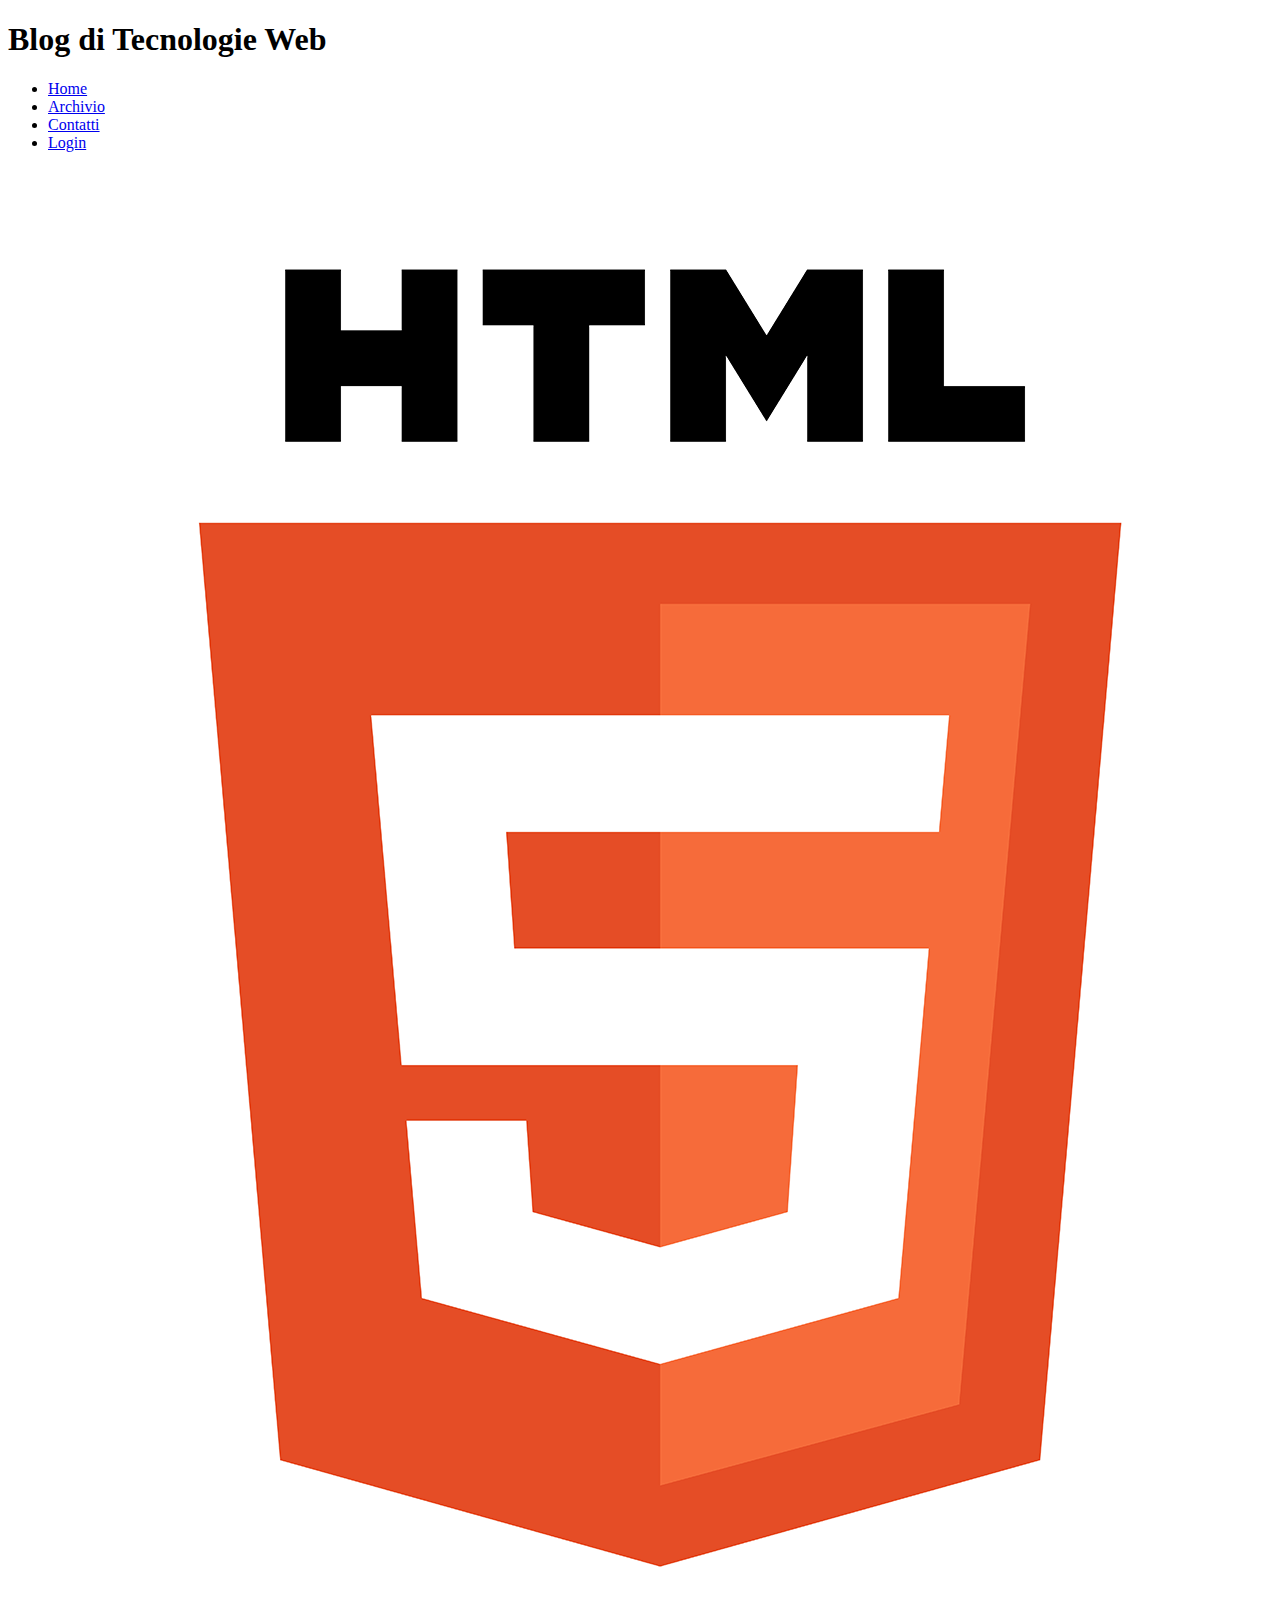
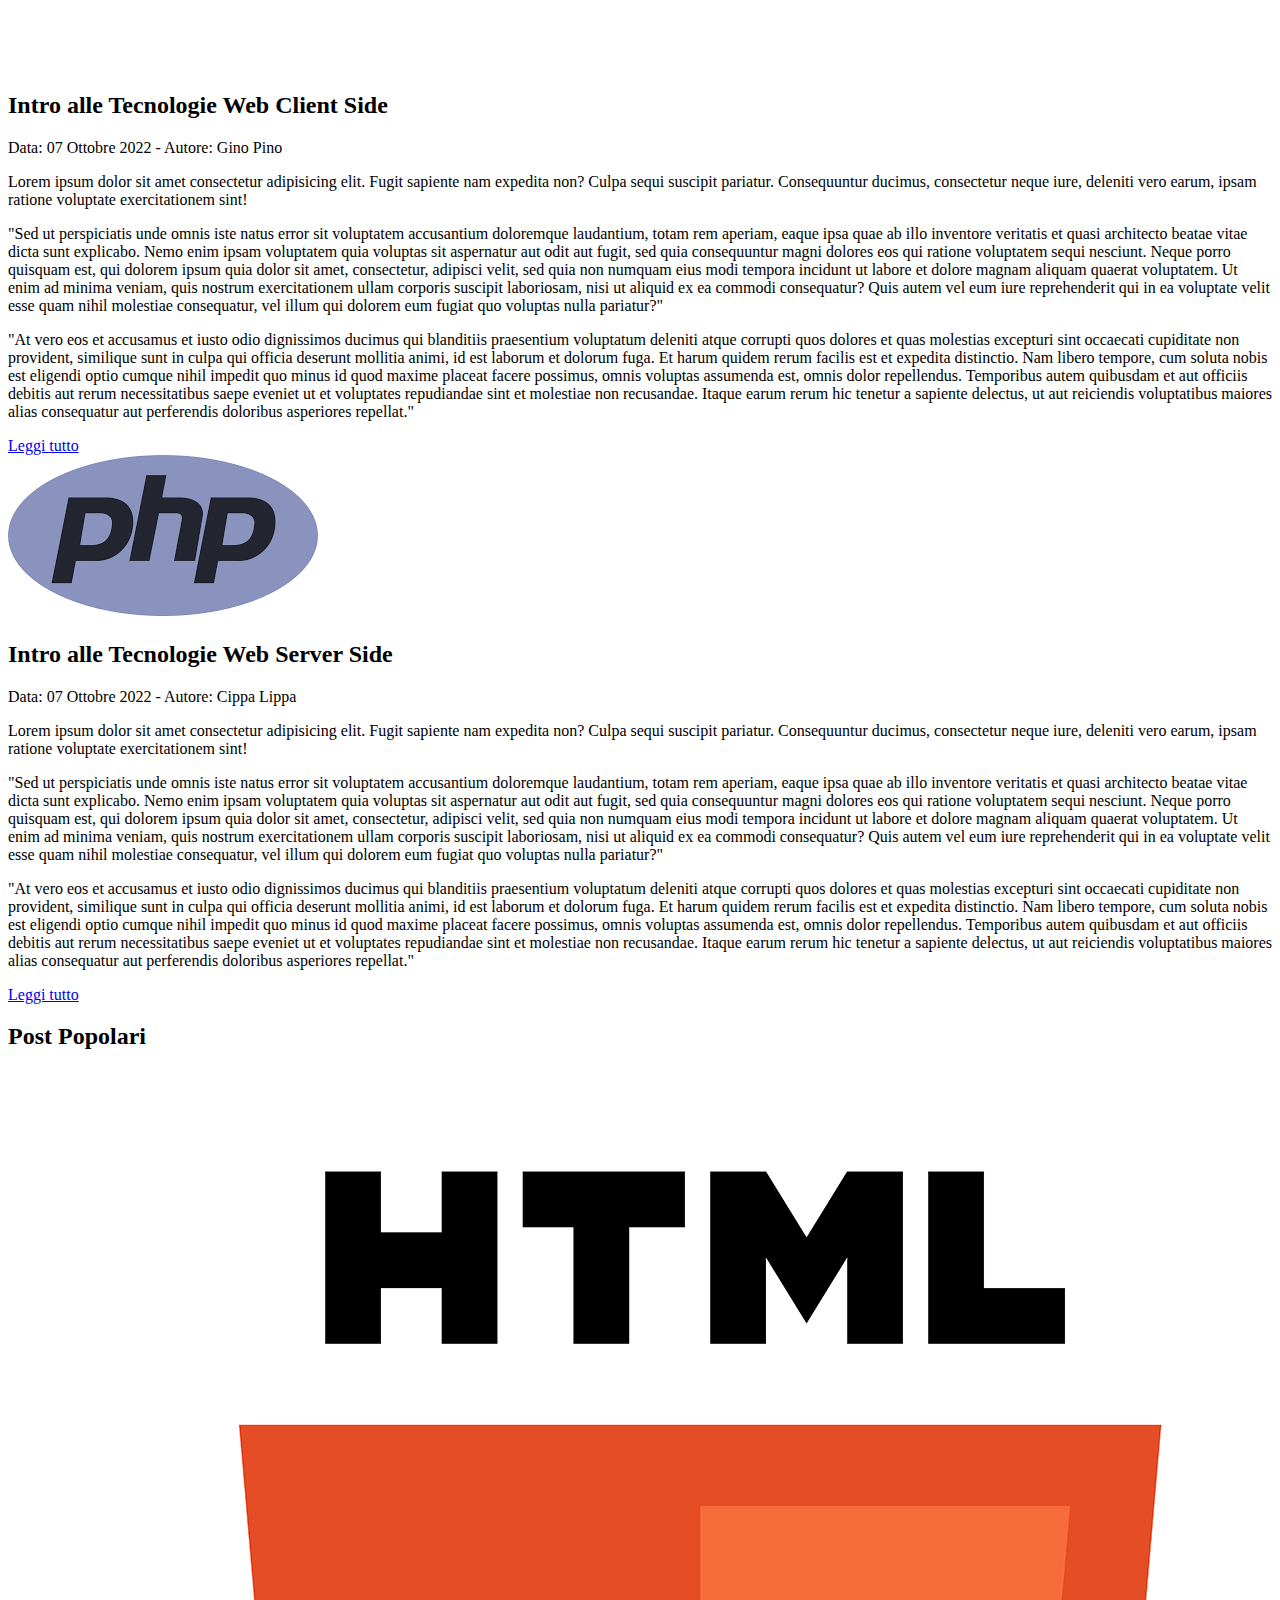
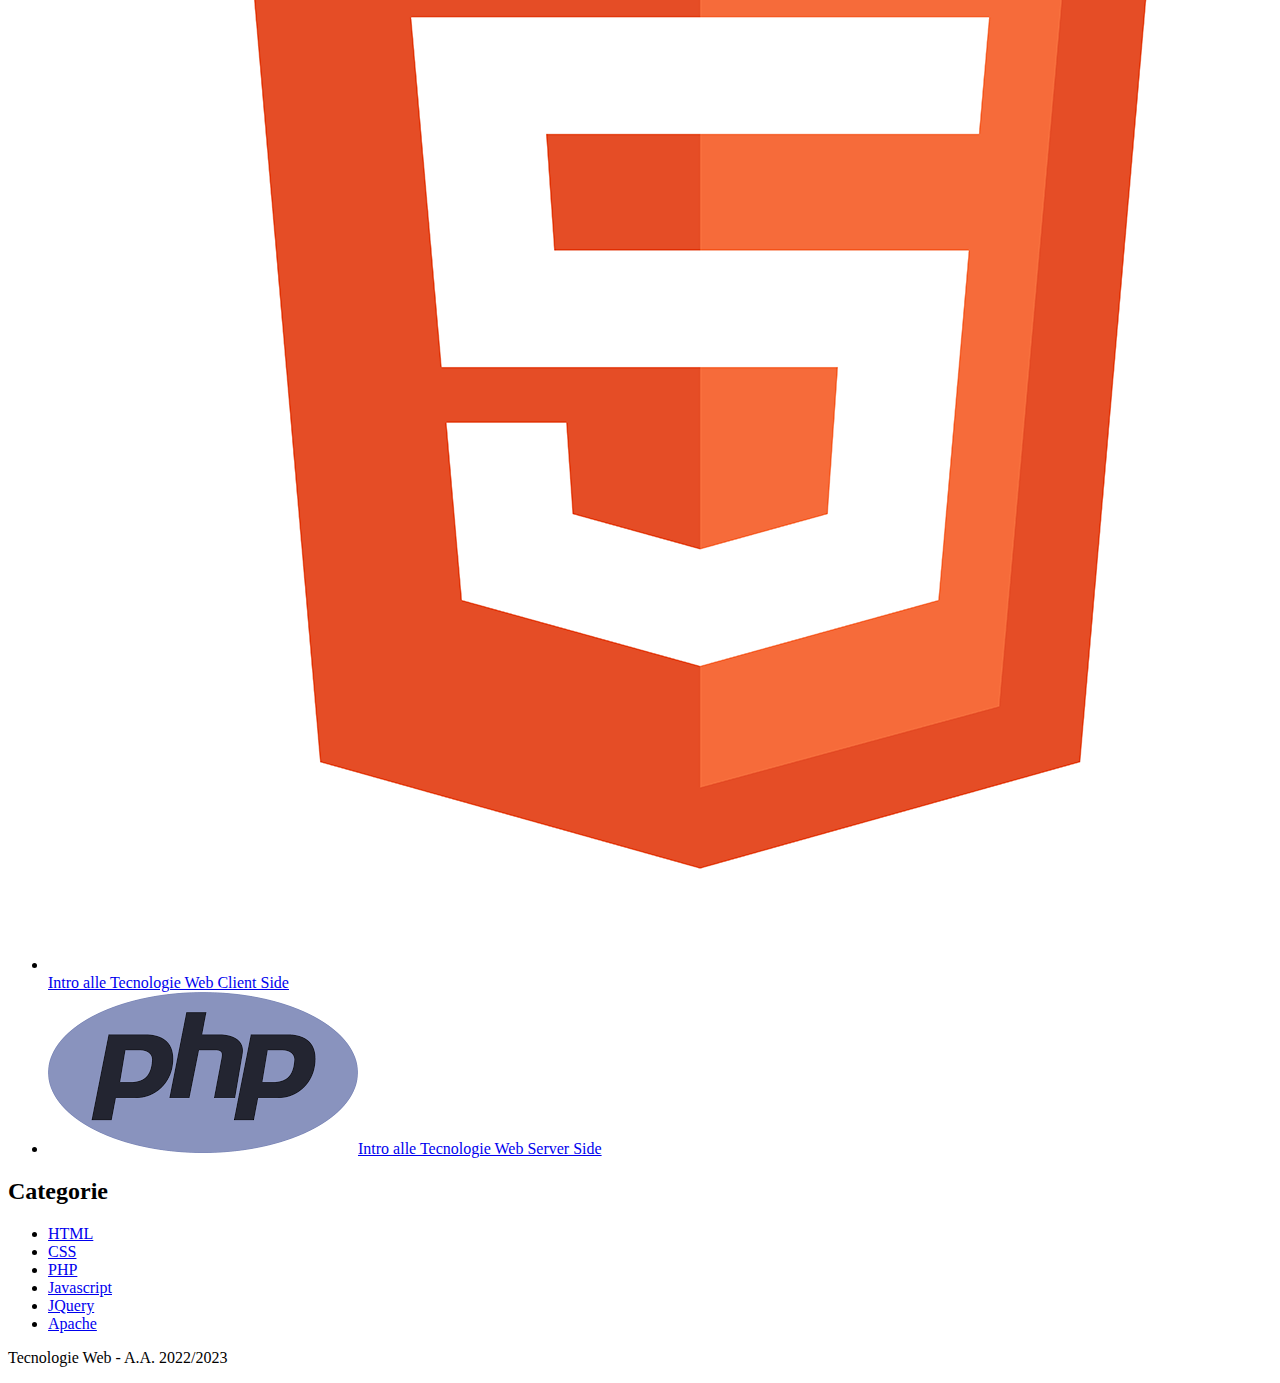
<file: 01-lab-html-materiale/index.html>
<!DOCTYPE html>
<html lang="it">
    <head>
        <title>Blog di Tecnologie Web</title>
        <meta charset="UTF-8"/>
    </head>
    <body>
        <header>
            <h1>Blog di Tecnologie Web</h1>
        </header>
        <nav>
            <ul>
                <li><a href="index.html">Home</a></li>
                <li><a href="archivio.html">Archivio</a></li>
                <li><a href="contatti.html">Contatti</a></li>
                <li><a href="login.html">Login</a></li>
            </ul>
        </nav>
        <main>
            <article>
                <header>
                    <img src="img/html5-js-css3.png" alt="Loghi di HTML5, JS e CSS3"/>
                    <h2>Intro alle Tecnologie Web Client Side</h2>
                    <p>Data: 07 Ottobre 2022 - Autore: Gino Pino</p>
                </header>
                <section>
                    <p>Lorem ipsum dolor sit amet consectetur adipisicing elit. Fugit sapiente nam expedita non? Culpa sequi suscipit pariatur. Consequuntur ducimus, consectetur neque iure, deleniti vero earum, ipsam ratione voluptate exercitationem sint!</p>
                    <p>"Sed ut perspiciatis unde omnis iste natus error sit voluptatem accusantium doloremque laudantium, totam rem aperiam, eaque ipsa quae ab illo inventore veritatis et quasi architecto beatae vitae dicta sunt explicabo. Nemo enim ipsam voluptatem quia voluptas sit aspernatur aut odit aut fugit, sed quia consequuntur magni dolores eos qui ratione voluptatem sequi nesciunt. Neque porro quisquam est, qui dolorem ipsum quia dolor sit amet, consectetur, adipisci velit, sed quia non numquam eius modi tempora incidunt ut labore et dolore magnam aliquam quaerat voluptatem. Ut enim ad minima veniam, quis nostrum exercitationem ullam corporis suscipit laboriosam, nisi ut aliquid ex ea commodi consequatur? Quis autem vel eum iure reprehenderit qui in ea voluptate velit esse quam nihil molestiae consequatur, vel illum qui dolorem eum fugiat quo voluptas nulla pariatur?"</p>
                    <p>"At vero eos et accusamus et iusto odio dignissimos ducimus qui blanditiis praesentium voluptatum deleniti atque corrupti quos dolores et quas molestias excepturi sint occaecati cupiditate non provident, similique sunt in culpa qui officia deserunt mollitia animi, id est laborum et dolorum fuga. Et harum quidem rerum facilis est et expedita distinctio. Nam libero tempore, cum soluta nobis est eligendi optio cumque nihil impedit quo minus id quod maxime placeat facere possimus, omnis voluptas assumenda est, omnis dolor repellendus. Temporibus autem quibusdam et aut officiis debitis aut rerum necessitatibus saepe eveniet ut et voluptates repudiandae sint et molestiae non recusandae. Itaque earum rerum hic tenetur a sapiente delectus, ut aut reiciendis voluptatibus maiores alias consequatur aut perferendis doloribus asperiores repellat."</p>
                </section>
                <footer><a href="#">Leggi tutto</a></footer>
            </article>
            <article>
                <header>
                    <img src="img/php.png" alt="Logo di PHP"/>
                    <h2>Intro alle Tecnologie Web Server Side</h2>
                    <p>Data: 07 Ottobre 2022 - Autore: Cippa Lippa</p>
                </header>
                <section>
                    <p>Lorem ipsum dolor sit amet consectetur adipisicing elit. Fugit sapiente nam expedita non? Culpa sequi suscipit pariatur. Consequuntur ducimus, consectetur neque iure, deleniti vero earum, ipsam ratione voluptate exercitationem sint!</p>
                    <p>"Sed ut perspiciatis unde omnis iste natus error sit voluptatem accusantium doloremque laudantium, totam rem aperiam, eaque ipsa quae ab illo inventore veritatis et quasi architecto beatae vitae dicta sunt explicabo. Nemo enim ipsam voluptatem quia voluptas sit aspernatur aut odit aut fugit, sed quia consequuntur magni dolores eos qui ratione voluptatem sequi nesciunt. Neque porro quisquam est, qui dolorem ipsum quia dolor sit amet, consectetur, adipisci velit, sed quia non numquam eius modi tempora incidunt ut labore et dolore magnam aliquam quaerat voluptatem. Ut enim ad minima veniam, quis nostrum exercitationem ullam corporis suscipit laboriosam, nisi ut aliquid ex ea commodi consequatur? Quis autem vel eum iure reprehenderit qui in ea voluptate velit esse quam nihil molestiae consequatur, vel illum qui dolorem eum fugiat quo voluptas nulla pariatur?"</p>
                    <p>"At vero eos et accusamus et iusto odio dignissimos ducimus qui blanditiis praesentium voluptatum deleniti atque corrupti quos dolores et quas molestias excepturi sint occaecati cupiditate non provident, similique sunt in culpa qui officia deserunt mollitia animi, id est laborum et dolorum fuga. Et harum quidem rerum facilis est et expedita distinctio. Nam libero tempore, cum soluta nobis est eligendi optio cumque nihil impedit quo minus id quod maxime placeat facere possimus, omnis voluptas assumenda est, omnis dolor repellendus. Temporibus autem quibusdam et aut officiis debitis aut rerum necessitatibus saepe eveniet ut et voluptates repudiandae sint et molestiae non recusandae. Itaque earum rerum hic tenetur a sapiente delectus, ut aut reiciendis voluptatibus maiores alias consequatur aut perferendis doloribus asperiores repellat."</p>
                </section>
                <footer><a href="#">Leggi tutto</a></footer>
            </article>
        </main><aside>
            <section>
                <header>
                    <h2>Post Popolari</h2>
                </header>
                <nav>
                    <ul>
                        <li><img src="img/html5-js-css3.png" alt="Loghi di HTML5, JS e CSS3"/><a href="#">Intro alle Tecnologie Web Client Side</a></li>
                        <li><img src="img/php.png" alt="Logo di PHP"/><a href="#">Intro alle Tecnologie Web Server Side</a></li>
                    </ul>
                </nav>
            </section>
            <section>
                <header>
                    <h2>Categorie</h2>
                </header>
                <nav>
                    <ul>
                        <li><a href="#">HTML</a></li>
                        <li><a href="#">CSS</a></li>
                        <li><a href="#">PHP</a></li>
                        <li><a href="#">Javascript</a></li>
                        <li><a href="#">JQuery</a></li>
                        <li><a href="#">Apache</a></li>
                    </ul>
                </nav>
            </section>
        </aside>
        <footer>
            <p>Tecnologie Web - A.A. 2022/2023</p>
        </footer>
    </body>
</html>
</file>
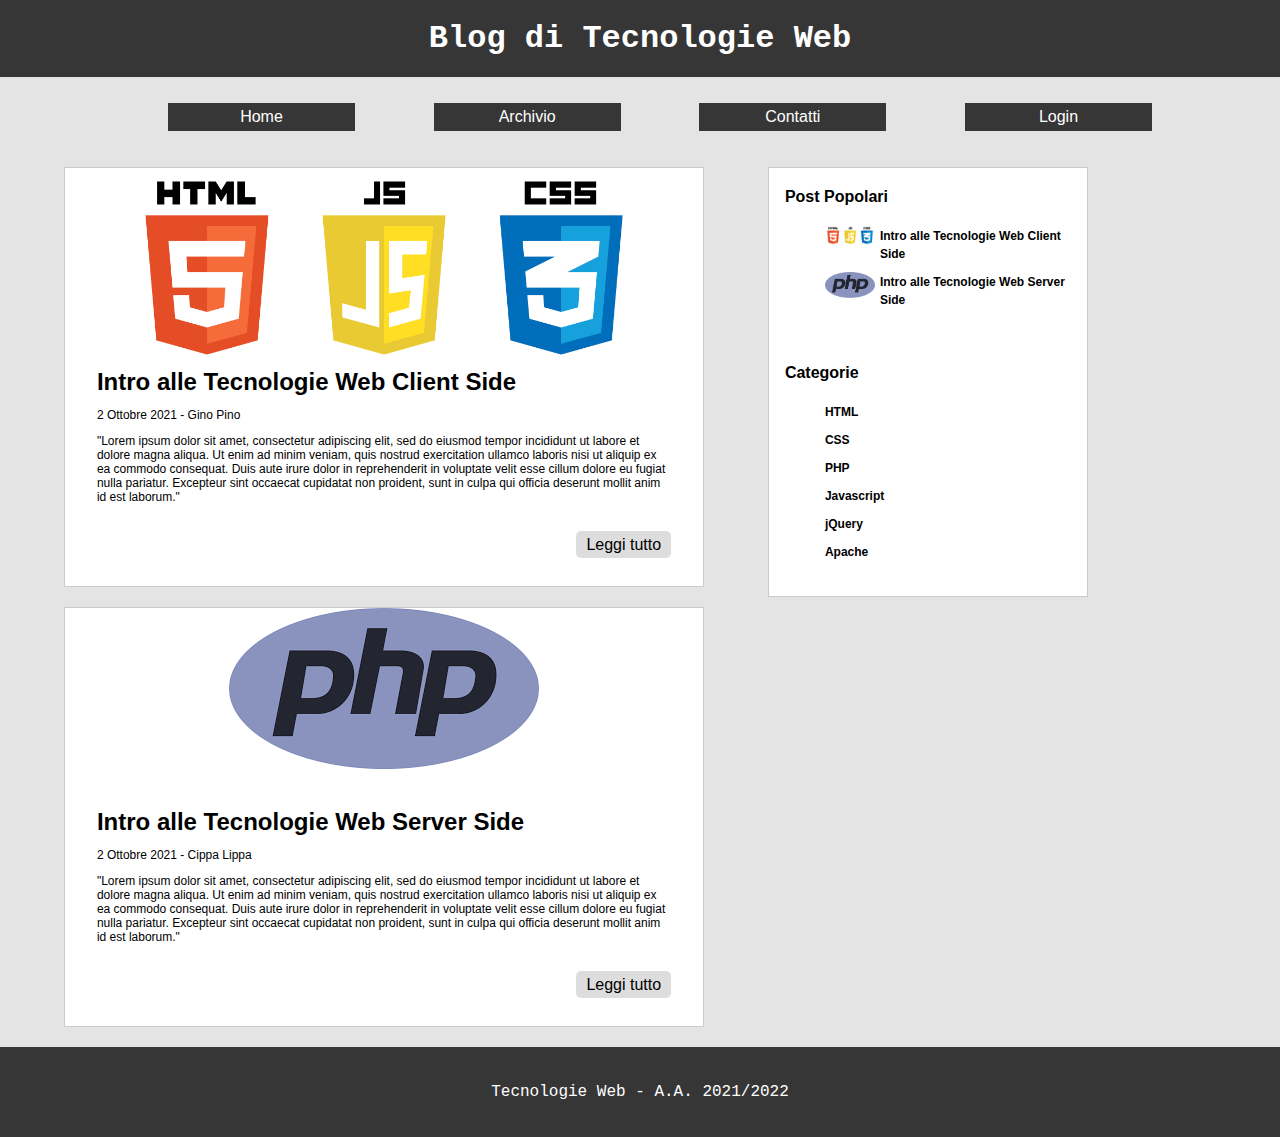
<file: 02-lab-css-materiale/website/index.html>
<!DOCTYPE html>
<html lang="it">
<head>
    <title>Blog TW - Home</title>
    <meta name="viewport" content="width=device-width,initial-scale=1.0"/>
    <link rel="stylesheet" type = "text/css" href="css/style.css" />
</head>
<body>
    <header>
        <h1>Blog di Tecnologie Web</h1>
    </header>
    <nav>
        <ul>
            <li><a href="index.html">Home</a></li><li><a
            href="archivio.html">Archivio</a></li><li><a
            href="contatti.html">Contatti</a></li><li><a
            href="login.html">Login</a></li>
        </ul>
    </nav>
    <main>
        <article>
            <header>
                <div>
                    <img src="./img/html5-js-css3.png" alt="" />
                </div>
                <h2>Intro alle Tecnologie Web Client Side</h2>
                <p>2 Ottobre 2021 - Gino Pino</p>
            </header>
            <section>
                <p>"Lorem ipsum dolor sit amet, consectetur adipiscing elit, sed do eiusmod tempor incididunt ut labore et dolore magna aliqua. Ut enim ad minim veniam, quis nostrud exercitation ullamco laboris nisi ut aliquip ex ea commodo consequat. Duis aute irure dolor in reprehenderit in voluptate velit esse cillum dolore eu fugiat nulla pariatur. Excepteur sint occaecat cupidatat non proident, sunt in culpa qui officia deserunt mollit anim id est laborum."</p>
            </section>
            <footer>
                <a href="#">Leggi tutto</a>
            </footer>
        </article>
        <article>
            <header>
                <div>
                    <img src="./img/php.png" alt="" />
                </div>
                <h2>Intro alle Tecnologie Web Server Side</h2>
                <p>2 Ottobre 2021 - Cippa Lippa</p>
            </header>
            <section>
                <p>"Lorem ipsum dolor sit amet, consectetur adipiscing elit, sed do eiusmod tempor incididunt ut labore et dolore magna aliqua. Ut enim ad minim veniam, quis nostrud exercitation ullamco laboris nisi ut aliquip ex ea commodo consequat. Duis aute irure dolor in reprehenderit in voluptate velit esse cillum dolore eu fugiat nulla pariatur. Excepteur sint occaecat cupidatat non proident, sunt in culpa qui officia deserunt mollit anim id est laborum."</p>
            </section>
            <footer>
                <a href="#">Leggi tutto</a>
            </footer>
        </article>
    </main><aside>
        <section>
            <h2>Post Popolari</h2>
            <ul>
                <li>
                    <img src="img/html5-js-css3.png" alt="" />
                    <a href="#">Intro alle Tecnologie Web Client Side</a>
                </li>
                <li>
                    <img src="img/php.png" alt="" />
                    <a href="#">Intro alle Tecnologie Web Server Side</a>
                </li>
            </ul>
        </section>
        <section>
            <h2>Categorie</h2>
            <ul>
                <li><a href="#">HTML</a></li><li><a
                    href="#">CSS</a></li><li><a
                    href="#">PHP</a></li><li><a
                    href="#">Javascript</a></li><li><a
                    href="#">jQuery</a></li><li><a
                    href="#">Apache</a></li>
            </ul>
        </section>
    </aside>
    <footer>
        <p>Tecnologie Web - A.A. 2021/2022</p>
    </footer>
</body>
</html>
</file>
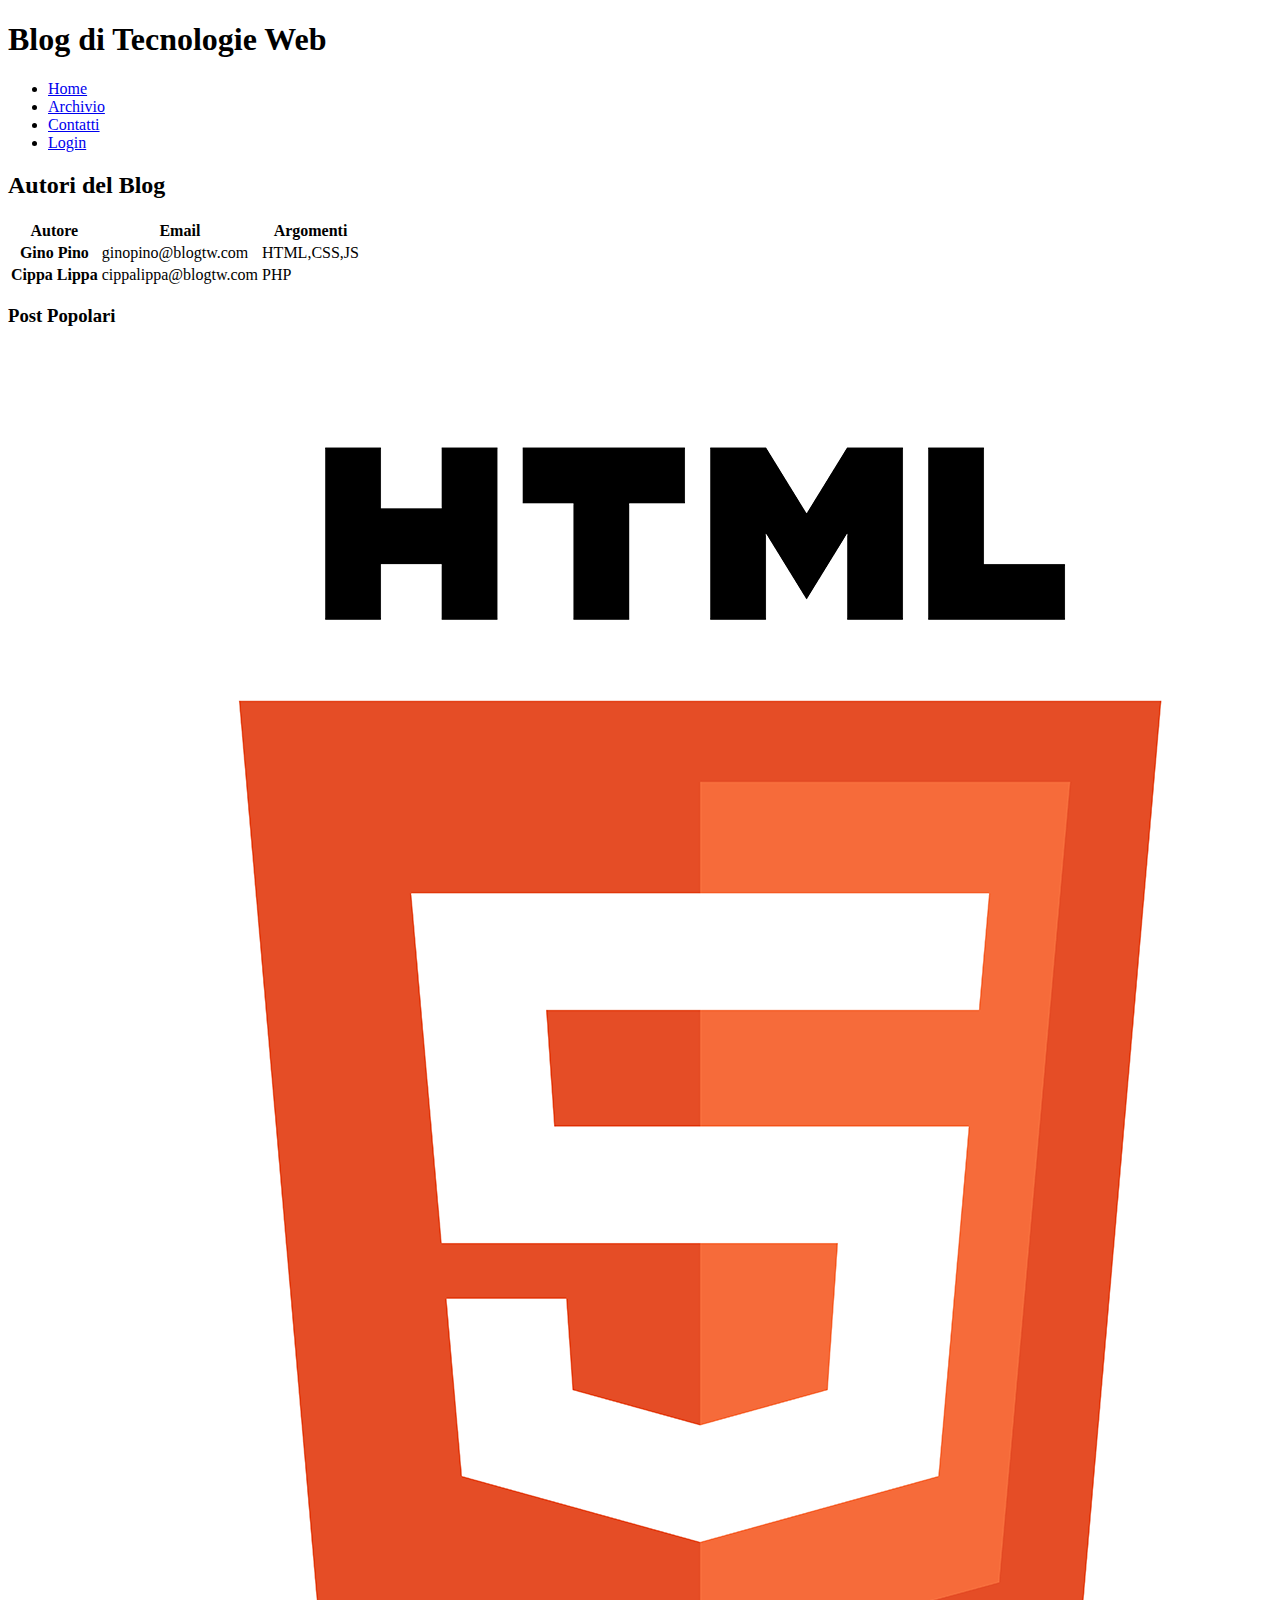
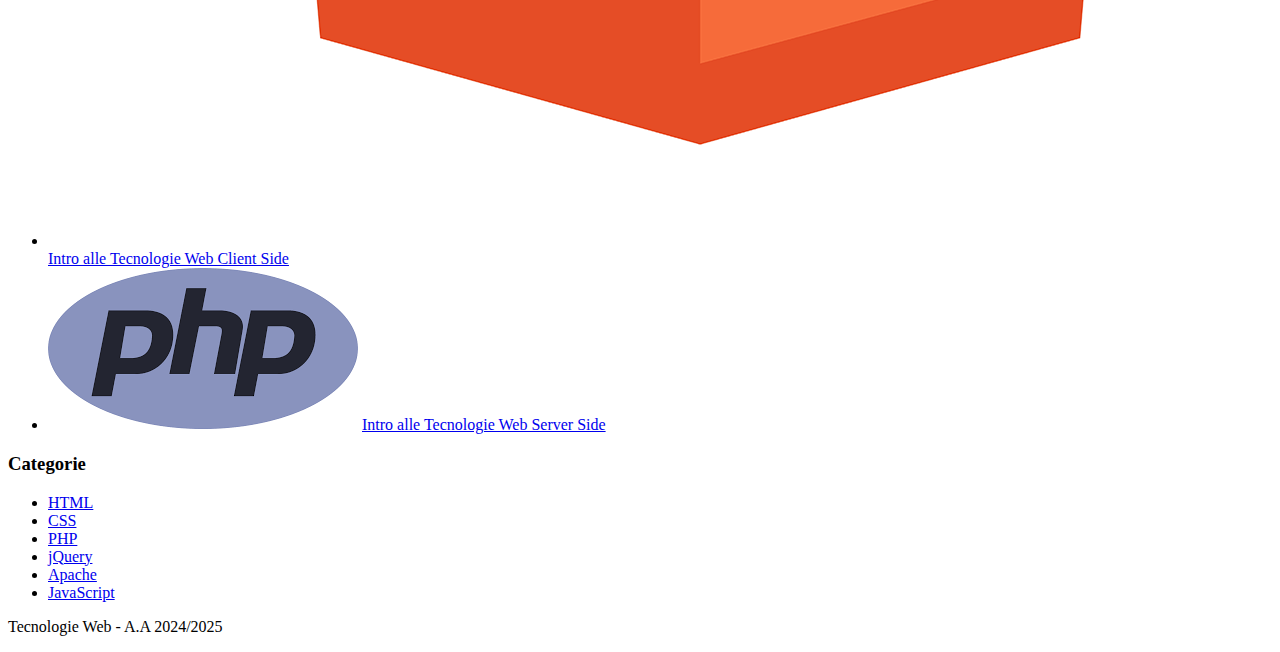
<file: 01-lab-html-materiale/contatti.html>
<!DOCTYPE html>
<html lang = "it">
    <head> <!-- Metadati -->
        <title>Contatti | BlogTW</title>
    </head>
    <body> <!-- Corpo del Documento -->
        <header>
            <h1> Blog di Tecnologie Web </h1>
        </header>
        <nav> <!-- Menu di navigazione -->
            <ul> <!-- Liste non ordinate -->
                <li><a href = "index1.html"> Home </a> </li>
                <li><a href = "archivio.html"> Archivio </a> </li>
                <li><a href = "contatti.html"> Contatti </a> </li>
                <li><a href = "login.html"> Login </a> </li>
            </ul>
        </nav>
        <main>
           <section>
                <h2>Autori del Blog</h2>
                <table>
                    <tr>
                        <th id="autore">Autore</th>
                        <th id="email">Email</th>
                        <th id="argomenti">Argomenti</th>
                    </tr>
                    <tr>
                        <th id="ginopino">Gino Pino</th>
                        <td header="ginopino Email">ginopino@blogtw.com</td>
                        <td header="ginopino Argomenti">HTML,CSS,JS</td>
                    </tr>
                    <tr>
                        <th id="CippaLippa">Cippa Lippa</th>
                        <td header="CippaLippa Email">cippalippa@blogtw.com</td>
                        <td header="CippaLippa Argomenti">PHP</td>
                    </tr>
                </table>
           </section>
        </main>
        <aside> <!-- Contenuto laterale-->
            <section>
                <h3> Post Popolari </h3>
                <ul>
                    <li>
                        <img src="img/html5-js-css3.png" alt="" />
                        <a href="#">Intro alle Tecnologie Web Client Side</a>
                    </li>
                    <li>
                        <img src="img/php.png" alt="" />
                        <a href="#">Intro alle Tecnologie Web Server Side</a>
                    </li>
                </ul>
            </section>
            <section>
                <h3> Categorie </h3>
                <ul>
                    <li>
                        <a href="#">HTML</a>
                    </li>
                    <li>
                        <a href="#">CSS</a>
                    </li>
                    <li>
                        <a href="#">PHP</a>
                    </li>
                    <li>
                        <a href="#">jQuery</a>
                    </li>
                    <li>
                        <a href="#">Apache</a>
                    </li>
                    <li>
                        <a href="#">JavaScript</a>
                    </li>
                </ul>
            </section>
        </aside>
        <footer>
            <p>Tecnologie Web - A.A 2024/2025</p>
        </footer>
    </body>
</html>
</file>
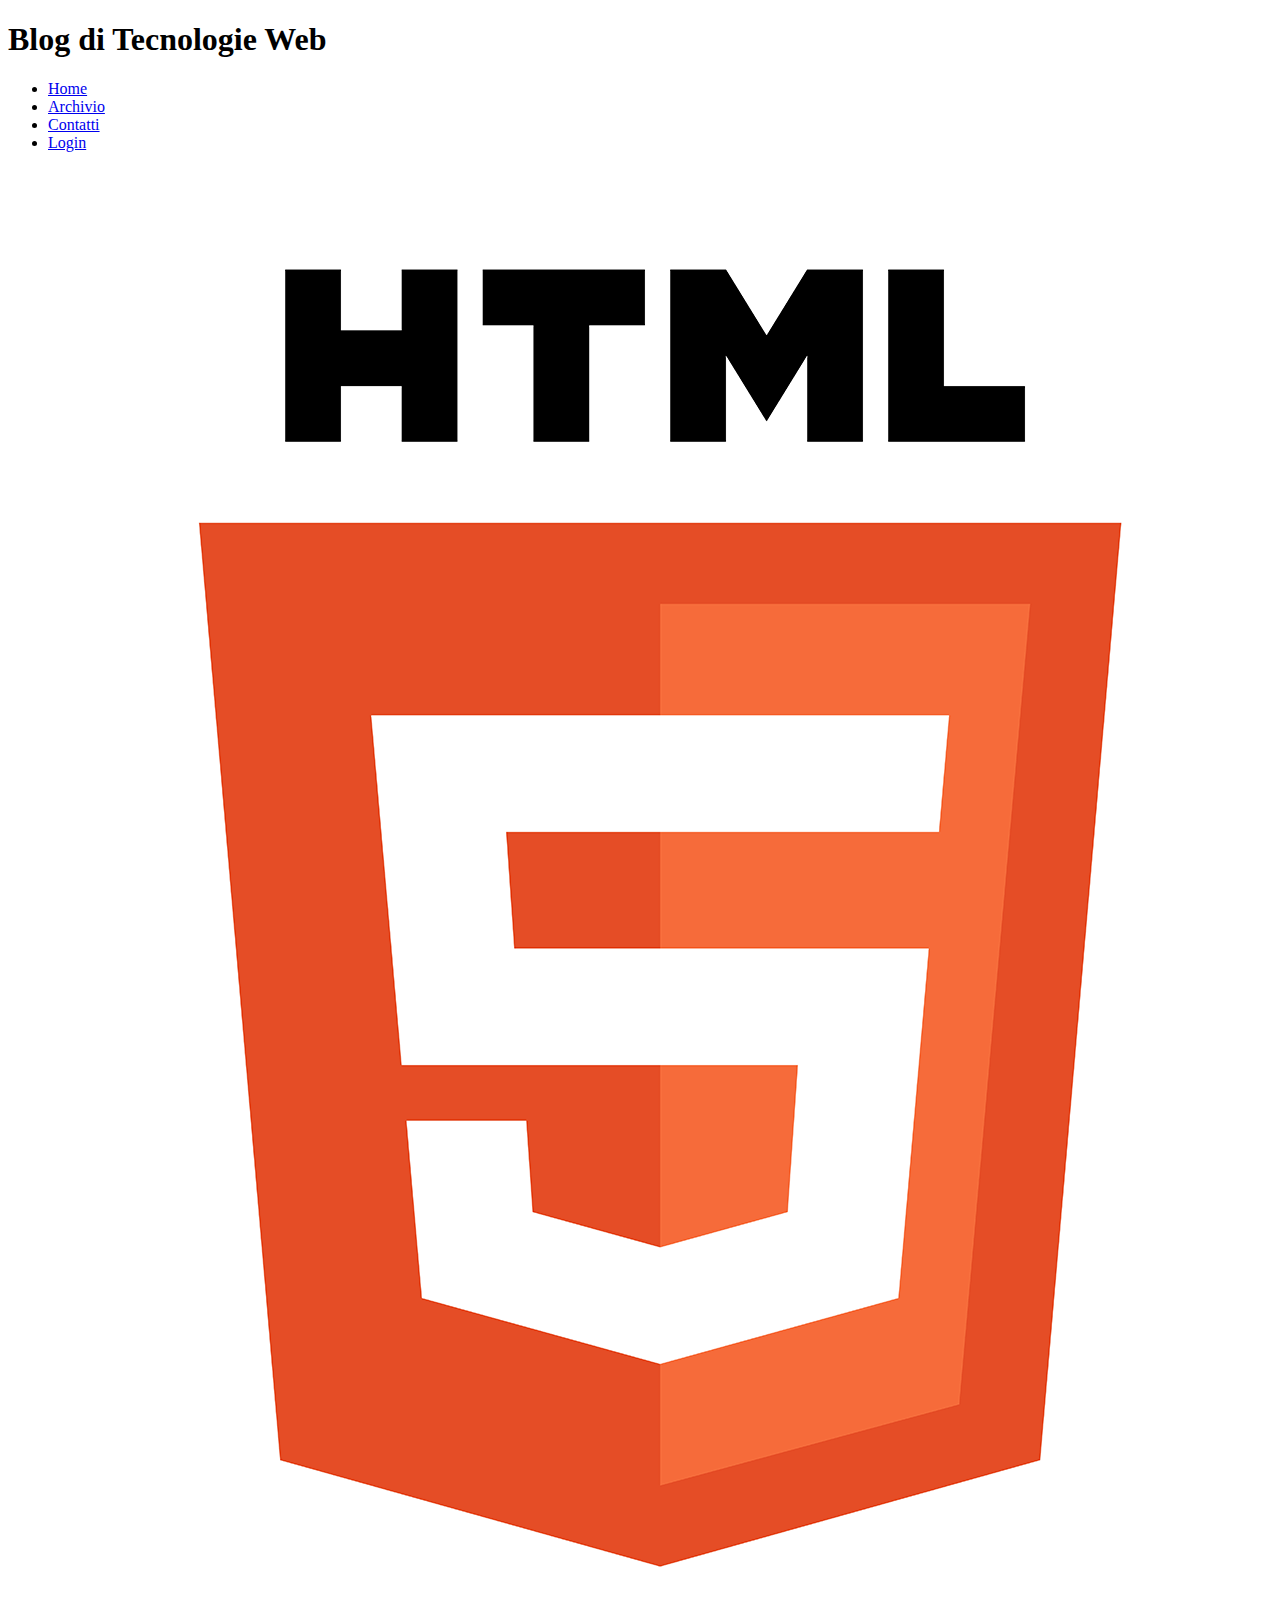
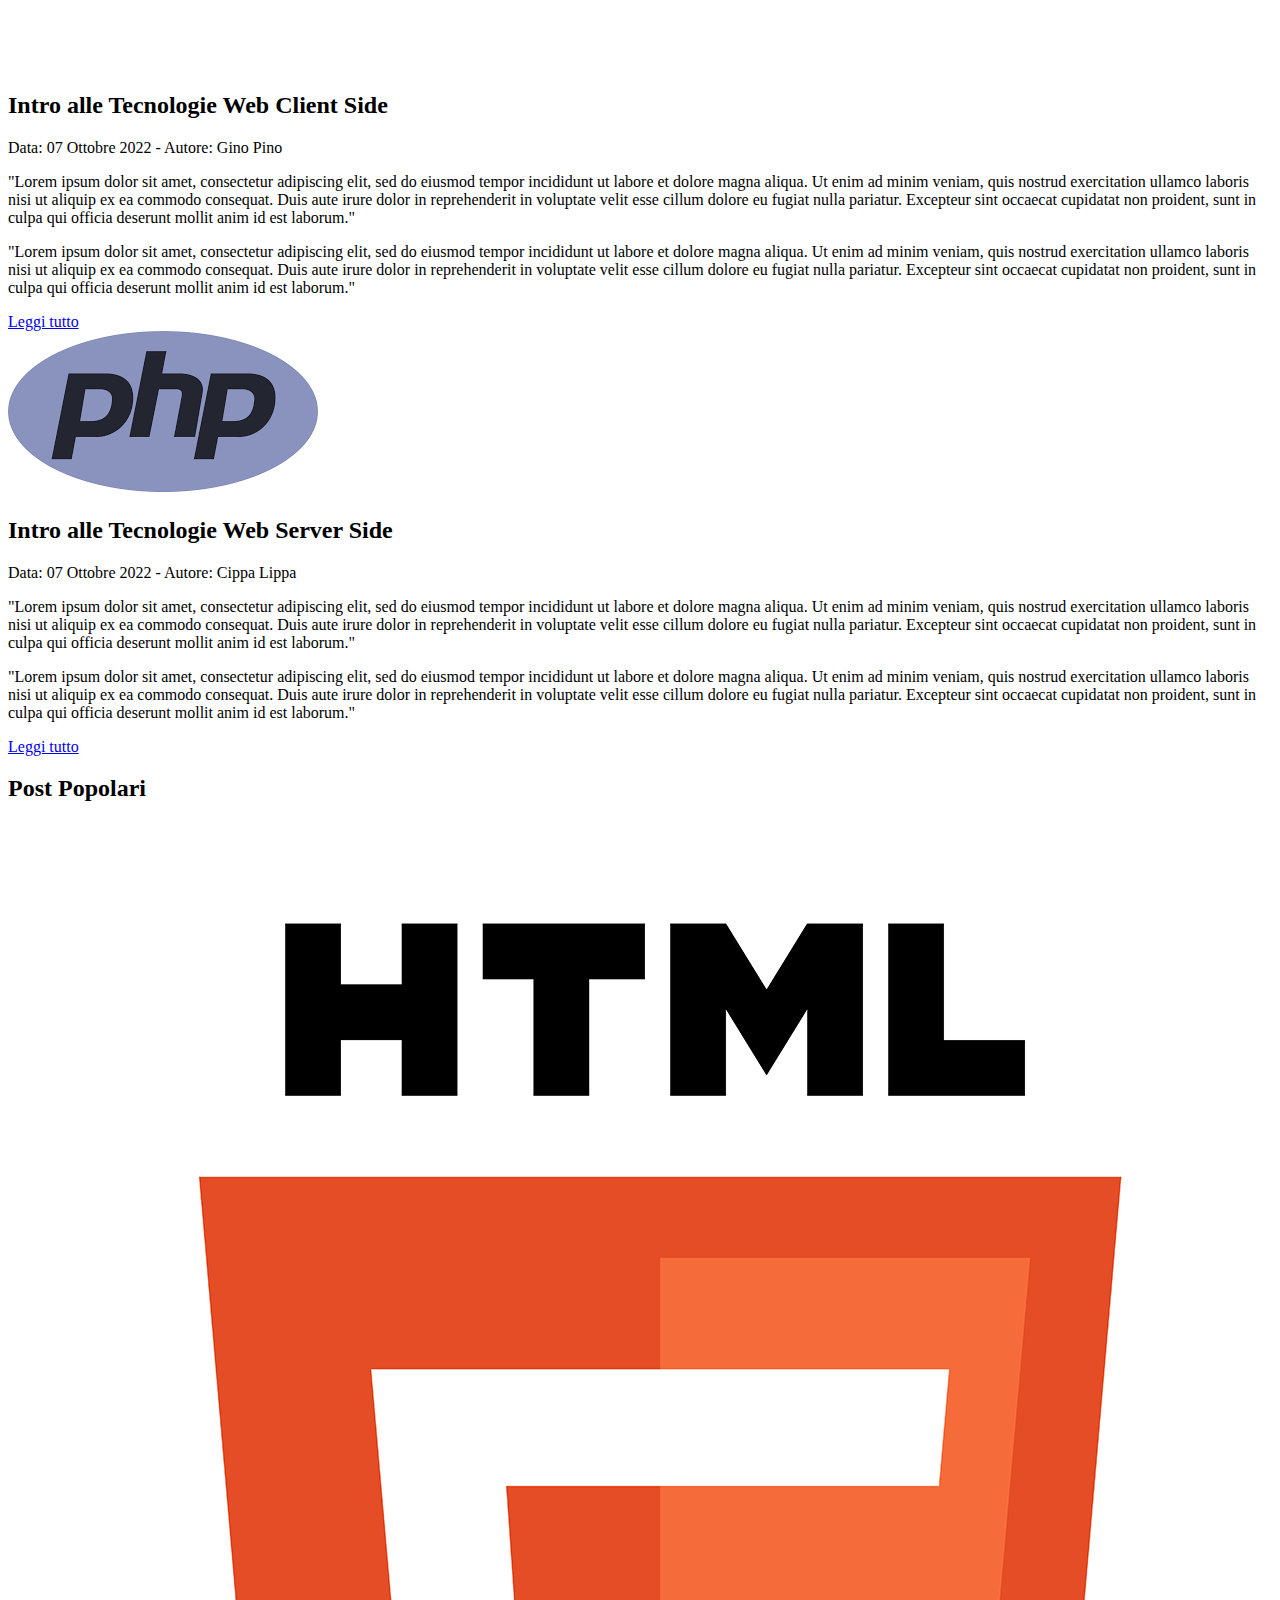
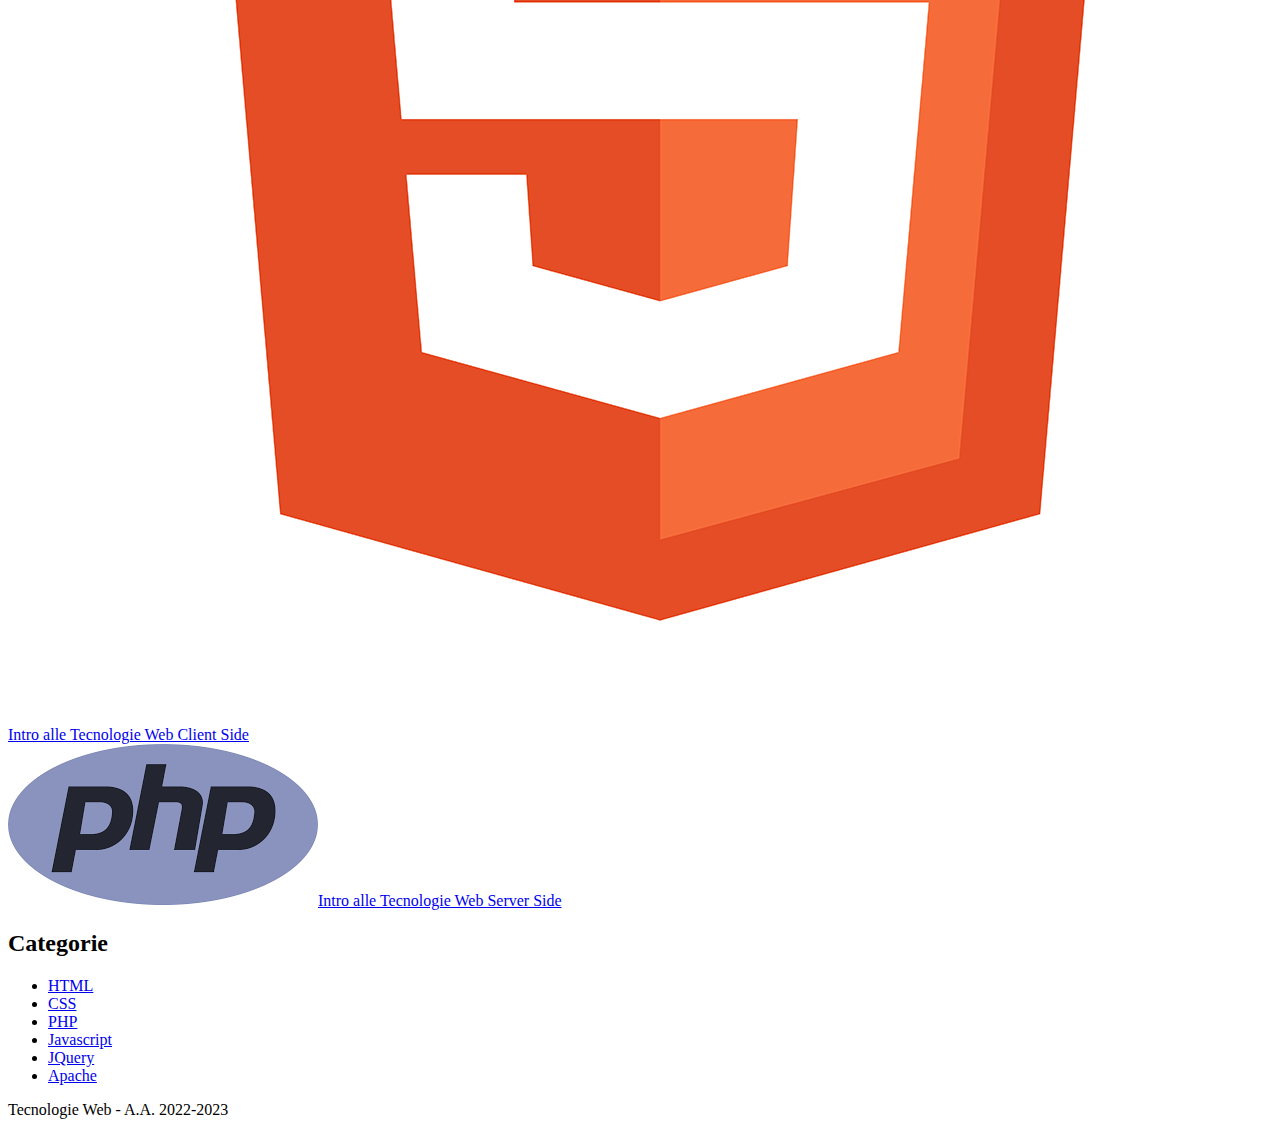
<file: 01-lab-html-materiale/home.html>
<!DOCTYPE html>
<html lang="it">
    <head>
        <title>Blog di Tecnologie Web</title>
        <meta charset="UTF-8"/>
    </head>
    <body>
        <header>
            <h1>Blog di Tecnologie Web</h1>
        </header>
        <nav>
            <ul>
                <li><a href=".">Home</a></li>
                <li><a href="archivio.html">Archivio</a></li>
                <li><a href="contatti.html">Contatti</a></li>
                <li><a href="login.html">Login</a></li>
            </ul>
        </nav>
        <main>
            <section>
                <header>
                    <img src="img/html5-js-css3.png" alt="Loghi tecnologie client side"/>
                    <h2>Intro alle Tecnologie Web Client Side</h2>
                    <p>Data: 07 Ottobre 2022 - Autore: Gino Pino</p>
                </header>
                <article>
                    <p>"Lorem ipsum dolor sit amet, consectetur adipiscing elit, sed do eiusmod tempor incididunt ut labore et dolore magna aliqua. Ut enim ad minim veniam, quis nostrud exercitation ullamco laboris nisi ut aliquip ex ea commodo consequat. Duis aute irure dolor in reprehenderit in voluptate velit esse cillum dolore eu fugiat nulla pariatur. Excepteur sint occaecat cupidatat non proident, sunt in culpa qui officia deserunt mollit anim id est laborum."
                    </p>
                    <p>"Lorem ipsum dolor sit amet, consectetur adipiscing elit, sed do eiusmod tempor incididunt ut labore et dolore magna aliqua. Ut enim ad minim veniam, quis nostrud exercitation ullamco laboris nisi ut aliquip ex ea commodo consequat. Duis aute irure dolor in reprehenderit in voluptate velit esse cillum dolore eu fugiat nulla pariatur. Excepteur sint occaecat cupidatat non proident, sunt in culpa qui officia deserunt mollit anim id est laborum."
                    </p>
                </article>
                <footer><a href="#">Leggi tutto</a></footer>
            </section>
            <section>
                <header>
                    <img src="img/php.png" alt="Logo tecnologia server side"/>
                    <h2>Intro alle Tecnologie Web Server Side</h2>
                    <p>Data: 07 Ottobre 2022 - Autore: Cippa Lippa</p>
                </header>
                <article>
                    <p>"Lorem ipsum dolor sit amet, consectetur adipiscing elit, sed do eiusmod tempor incididunt ut labore et dolore magna aliqua. Ut enim ad minim veniam, quis nostrud exercitation ullamco laboris nisi ut aliquip ex ea commodo consequat. Duis aute irure dolor in reprehenderit in voluptate velit esse cillum dolore eu fugiat nulla pariatur. Excepteur sint occaecat cupidatat non proident, sunt in culpa qui officia deserunt mollit anim id est laborum."
                    </p>
                    <p>"Lorem ipsum dolor sit amet, consectetur adipiscing elit, sed do eiusmod tempor incididunt ut labore et dolore magna aliqua. Ut enim ad minim veniam, quis nostrud exercitation ullamco laboris nisi ut aliquip ex ea commodo consequat. Duis aute irure dolor in reprehenderit in voluptate velit esse cillum dolore eu fugiat nulla pariatur. Excepteur sint occaecat cupidatat non proident, sunt in culpa qui officia deserunt mollit anim id est laborum."
                    </p>
                </article>
                <footer><a href="#">Leggi tutto</a></footer>
            </section>
        </main><aside>
            <section>
                <h2>Post Popolari</h2>
                <nav>
                    <div><img src="img/html5-js-css3.png" alt="Loghi tecnologie client side"/><a href="#">Intro alle Tecnologie Web Client Side</a></div>
                    <div><img src="img/php.png" alt="Logo tecnologia server side"/><a href="#">Intro alle Tecnologie Web Server Side</a></div>
                </nav>
            </section>
            <section>
                <h2>Categorie</h2>
                <nav>
                    <ul>
                        <li><a href="#">HTML</a></li>
                        <li><a href="#">CSS</a></li>
                        <li><a href="#">PHP</a></li>
                        <li><a href="#">Javascript</a></li>
                        <li><a href="#">JQuery</a></li>
                        <li><a href="#">Apache</a></li>
                    </ul>
                </nav>
            </section>
        </aside>
        <footer>
            <p>Tecnologie Web - A.A. 2022-2023</p>
        </footer>
    </body>
</html>
</file>
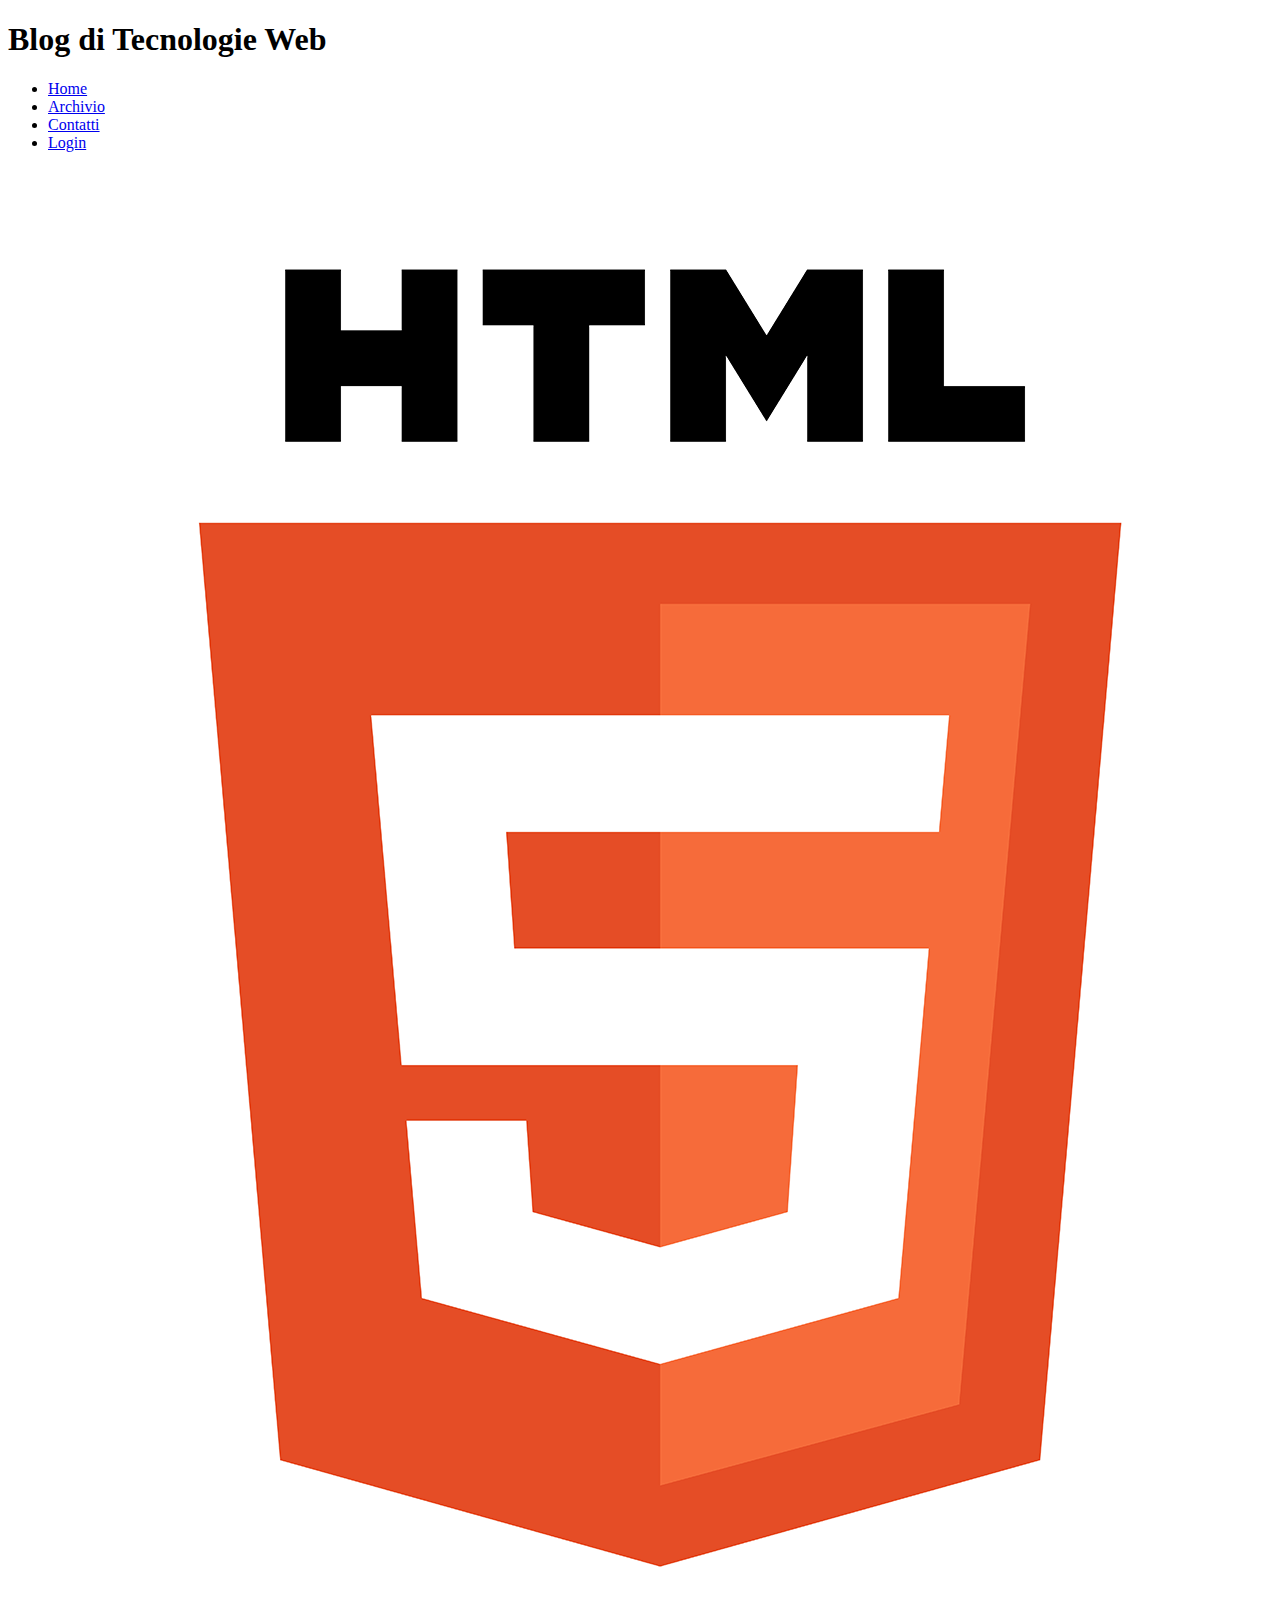
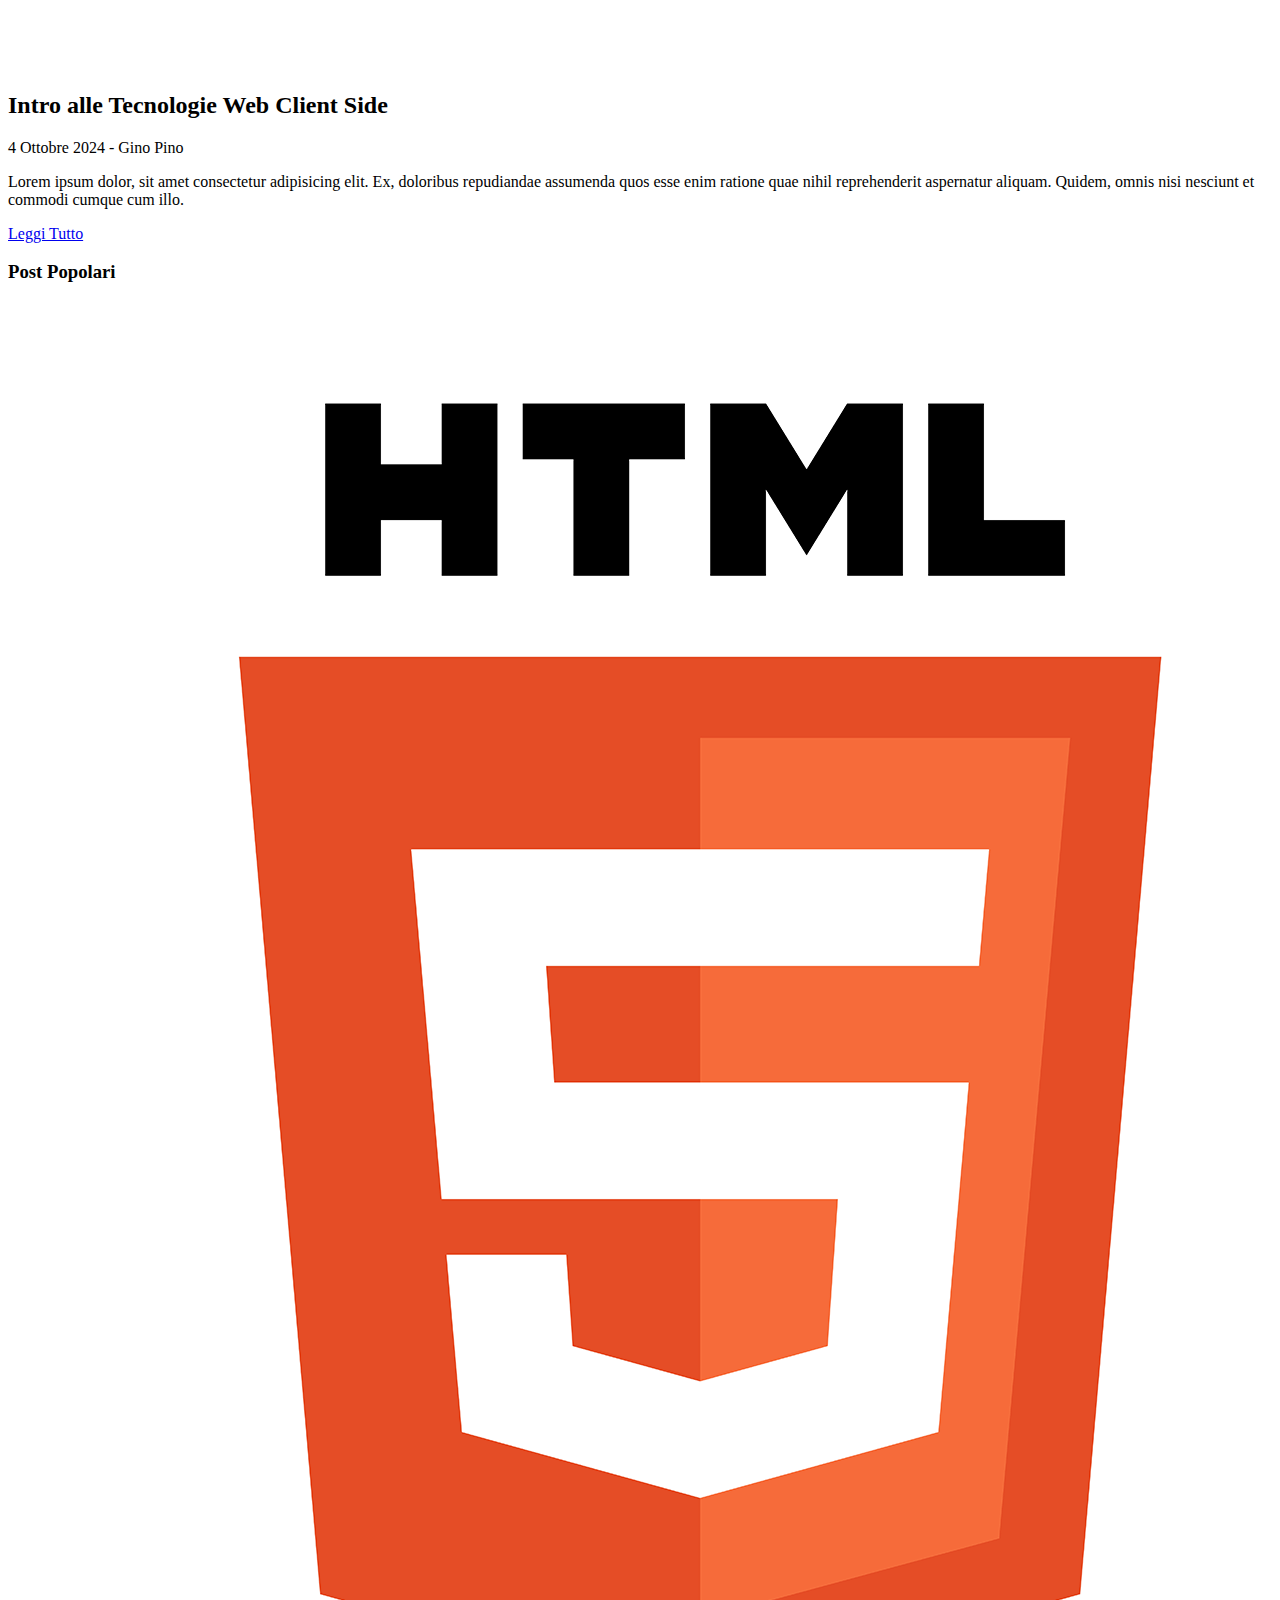
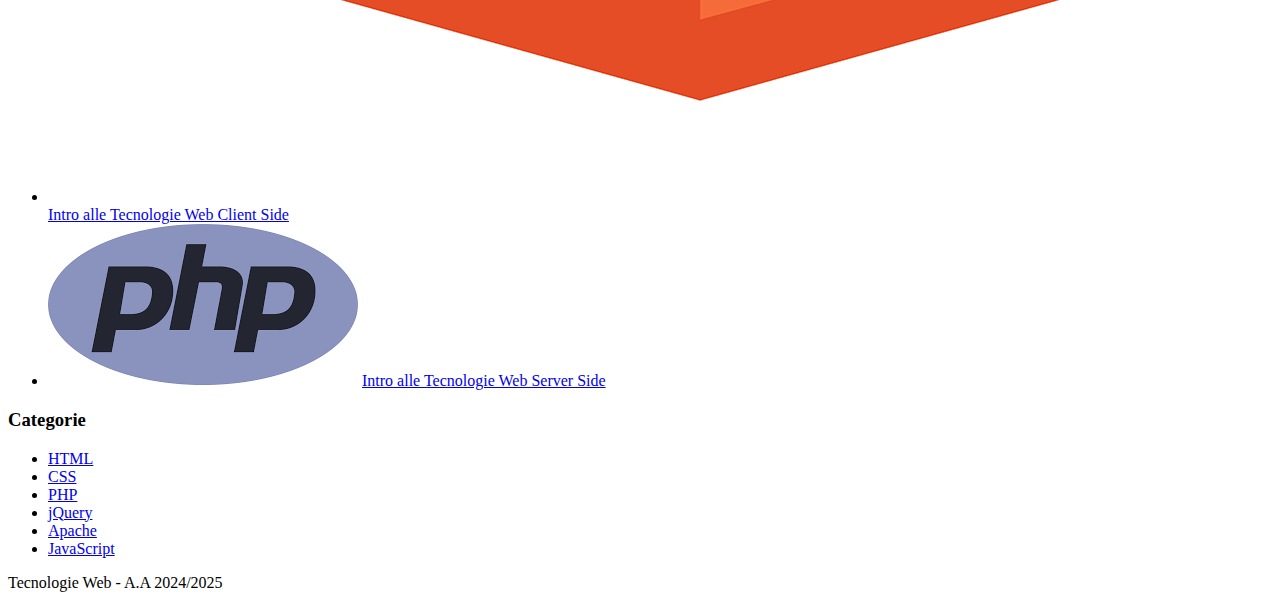
<file: 01-lab-html-materiale/index1.html>
<!DOCTYPE html>
<html lang = "it">
    <head> <!-- Metadati -->
        <title>Home | BlogTW</title>
    </head>
    <body> <!-- Corpo del Documento -->
        <header>
            <h1> Blog di Tecnologie Web </h1>
        </header>
        <nav> <!-- Menu di navigazione -->
            <ul> <!-- Liste non ordinate -->
                <li><a href = "index1.html"> Home </a> </li>
                <li><a href = "archivio.html"> Archivio </a> </li>
                <li><a href = "contatti.html"> Contatti </a> </li>
                <li><a href = "login.html"> Login </a> </li>
            </ul>
        </nav>
        <main>
            <article>
                <header>
                    <!-- Immagine,titolo,Info -->
                     <div>
                        <img src="img/html5-js-css3.png" alt="" /> <!-- Codice ben formato,necessario lo slash / senza all' esame di toglie un punto-->
                     </div>
                     <h2> Intro alle Tecnologie Web Client Side </h2>
                     <p> 4 Ottobre 2024 - Gino Pino</p> <!-- Testo comune-->
                </header>
                <section>
                    <!-- Anteprima -->
                     <p>Lorem ipsum dolor, sit amet consectetur adipisicing elit. Ex, doloribus repudiandae assumenda quos esse enim ratione quae nihil reprehenderit aspernatur aliquam. Quidem, omnis nisi nesciunt et commodi cumque cum illo.</p>
                </section>
                <footer>
                    <!-- Leggi tutto -->
                    <a href="#">Leggi Tutto</a>
                </footer>
            </article>
        </main>
        <aside> <!-- Contenuto laterale-->
            <section>
                <h3> Post Popolari </h3>
                <ul>
                    <li>
                        <img src="img/html5-js-css3.png" alt="" />
                        <a href="#">Intro alle Tecnologie Web Client Side</a>
                    </li>
                    <li>
                        <img src="img/php.png" alt="" />
                        <a href="#">Intro alle Tecnologie Web Server Side</a>
                    </li>
                </ul>
            </section>
            <section>
                <h3> Categorie </h3>
                <ul>
                    <li>
                        <a href="#">HTML</a>
                    </li>
                    <li>
                        <a href="#">CSS</a>
                    </li>
                    <li>
                        <a href="#">PHP</a>
                    </li>
                    <li>
                        <a href="#">jQuery</a>
                    </li>
                    <li>
                        <a href="#">Apache</a>
                    </li>
                    <li>
                        <a href="#">JavaScript</a>
                    </li>
                </ul>
            </section>
        </aside>
        <footer>
            <p>Tecnologie Web - A.A 2024/2025</p>
        </footer>
    </body>
</html>
</file>
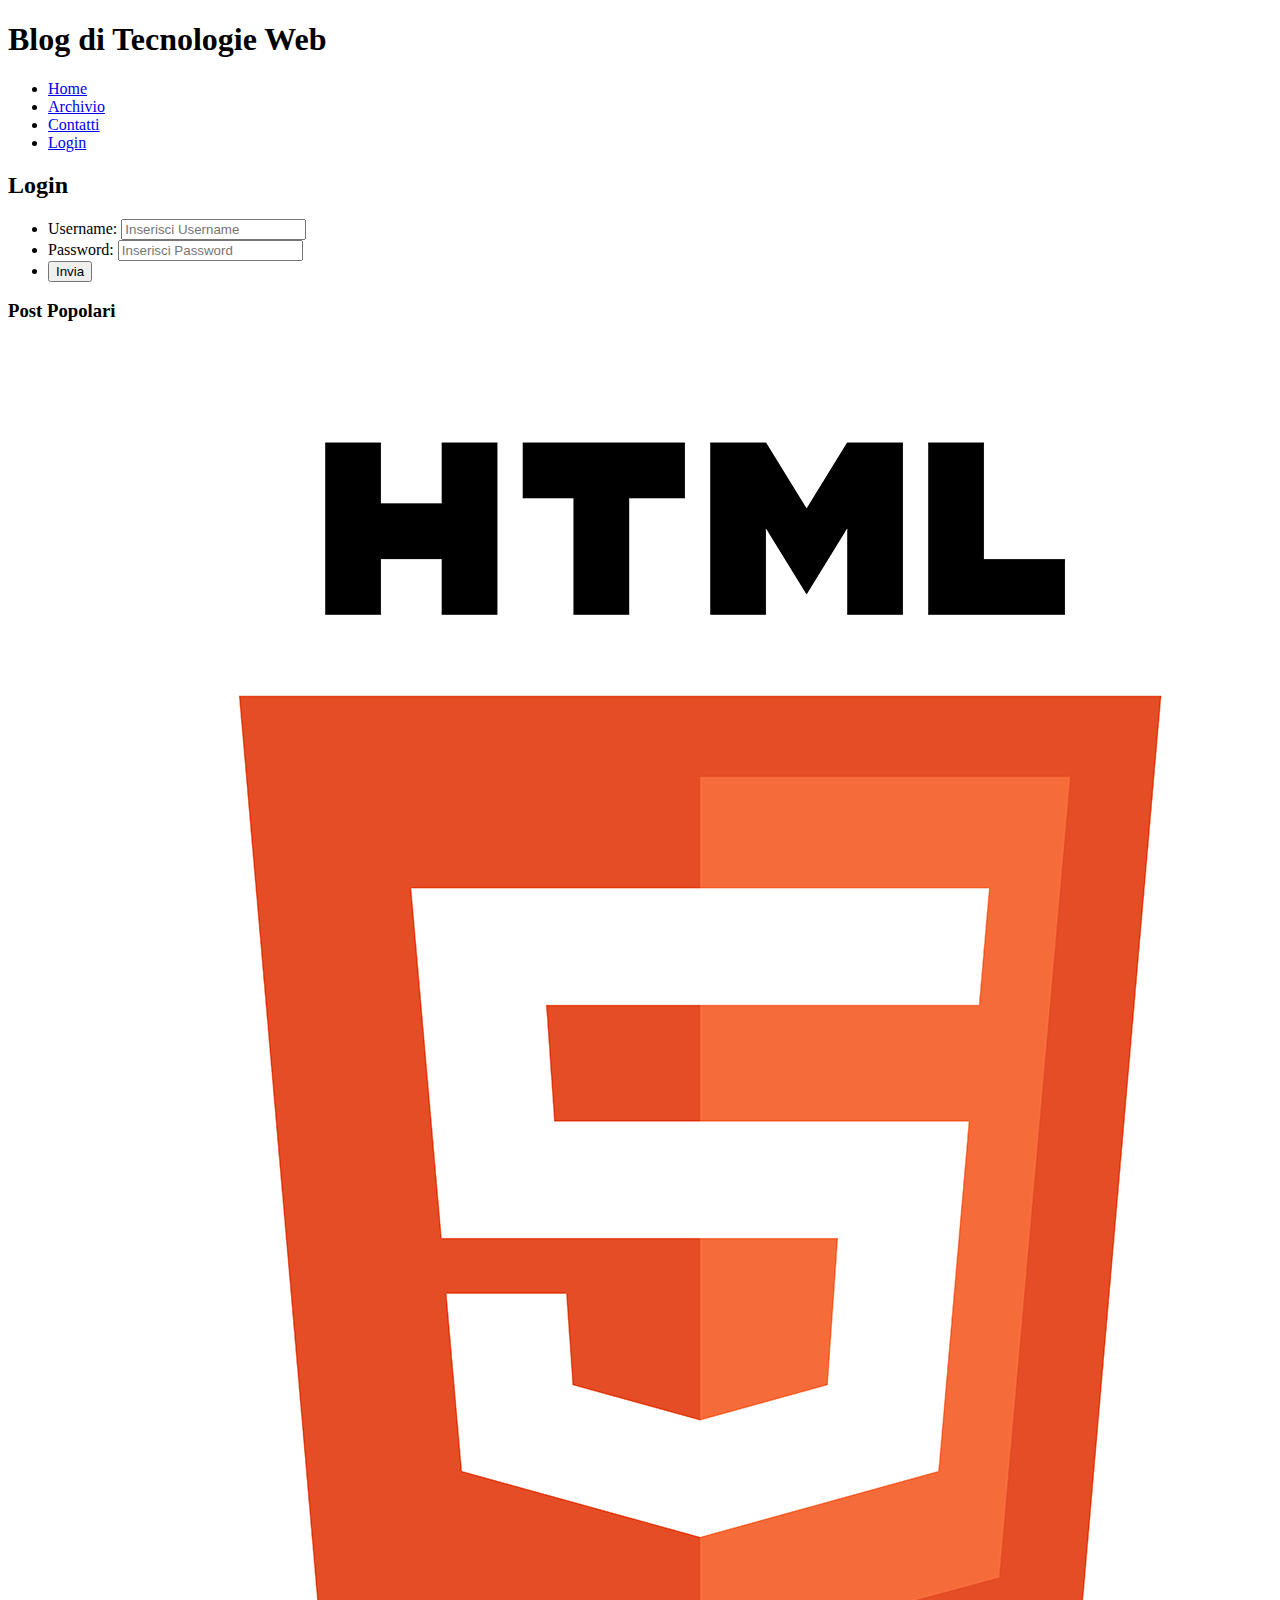
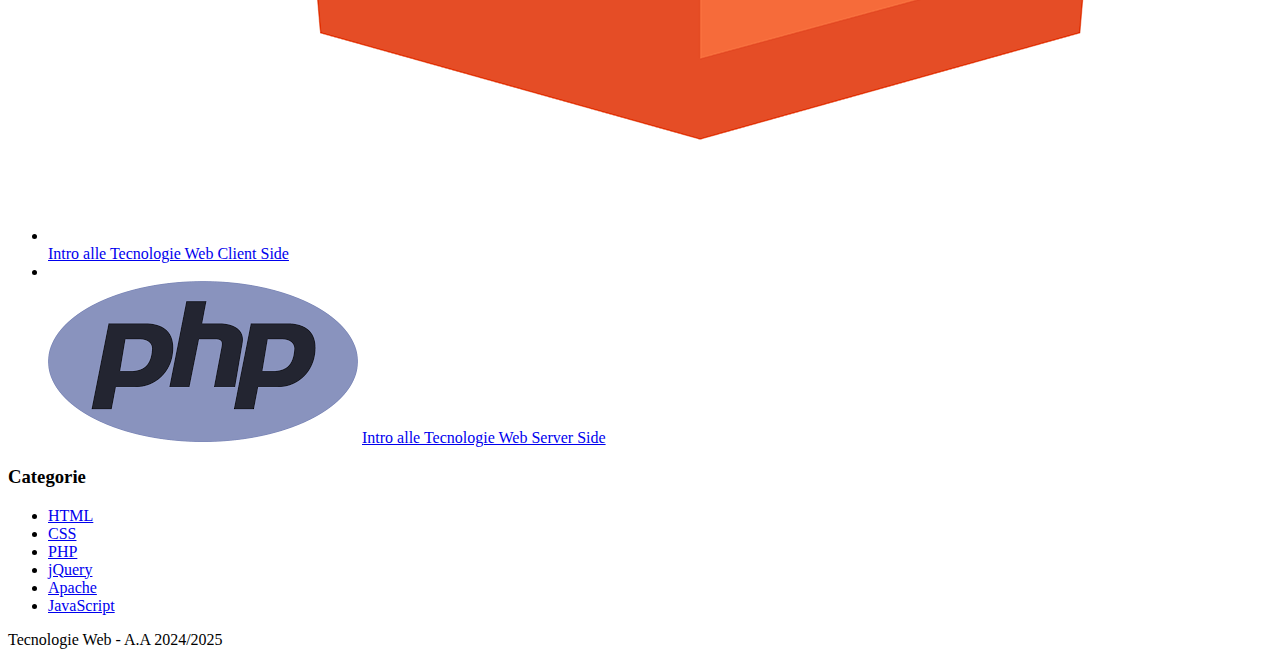
<file: 01-lab-html-materiale/login.html>
<!DOCTYPE html>
<html lang = "it">
    <head> <!-- Metadati -->
        <title>Login | BlogTW</title>
    </head>
    <body> <!-- Corpo del Documento -->
        <header>
            <h1> Blog di Tecnologie Web </h1>
        </header>
        <nav> <!-- Menu di navigazione -->
            <ul> <!-- Liste non ordinate -->
                <li><a href = "index1.html"> Home </a> </li>
                <li><a href = "archivio.html"> Archivio </a> </li>
                <li><a href = "contatti.html"> Contatti </a> </li>
                <li><a href = "login.html"> Login </a> </li>
            </ul>
        </nav>
        <main>
            <form action="#" method="GET"></form>
            <h2>Login</h2>
            <ul>
                <li>
                    <label for="username">Username:</label>
                    <input id="username" name="username" placeholder="Inserisci Username" type="text" />
                </li>
                <li>
                    <label for="password">Password:</label>
                    <input id="password" name="password" placeholder="Inserisci Password" type="text" />
                </li>
                <li>
                    <input name="submit" type="submit" value="Invia" />
                </li>
            </ul>
        </main>
        <aside> <!-- Contenuto laterale-->
            <section>
                <h3> Post Popolari </h3>
                <ul>
                    <li>
                        <img src="img/html5-js-css3.png" alt="" />
                        <a href="#">Intro alle Tecnologie Web Client Side</a>
                    </li>
                    <li></li>
                        <img src="img/php.png" alt="" />
                        <a href="#">Intro alle Tecnologie Web Server Side</a>
                    </li>
                </ul>
            </section>
            <section>
                <h3> Categorie </h3>
                <ul>
                    <li>
                        <a href="#">HTML</a>
                    </li>
                    <li>
                        <a href="#">CSS</a>
                    </li>
                    <li>
                        <a href="#">PHP</a>
                    </li>
                    <li>
                        <a href="#">jQuery</a>
                    </li>
                    <li>
                        <a href="#">Apache</a>
                    </li>
                    <li>
                        <a href="#">JavaScript</a>
                    </li>
                </ul>
            </section>
        </aside>
        <footer>
            <p>Tecnologie Web - A.A 2024/2025</p>
        </footer>
    </body>
</html>
</file>
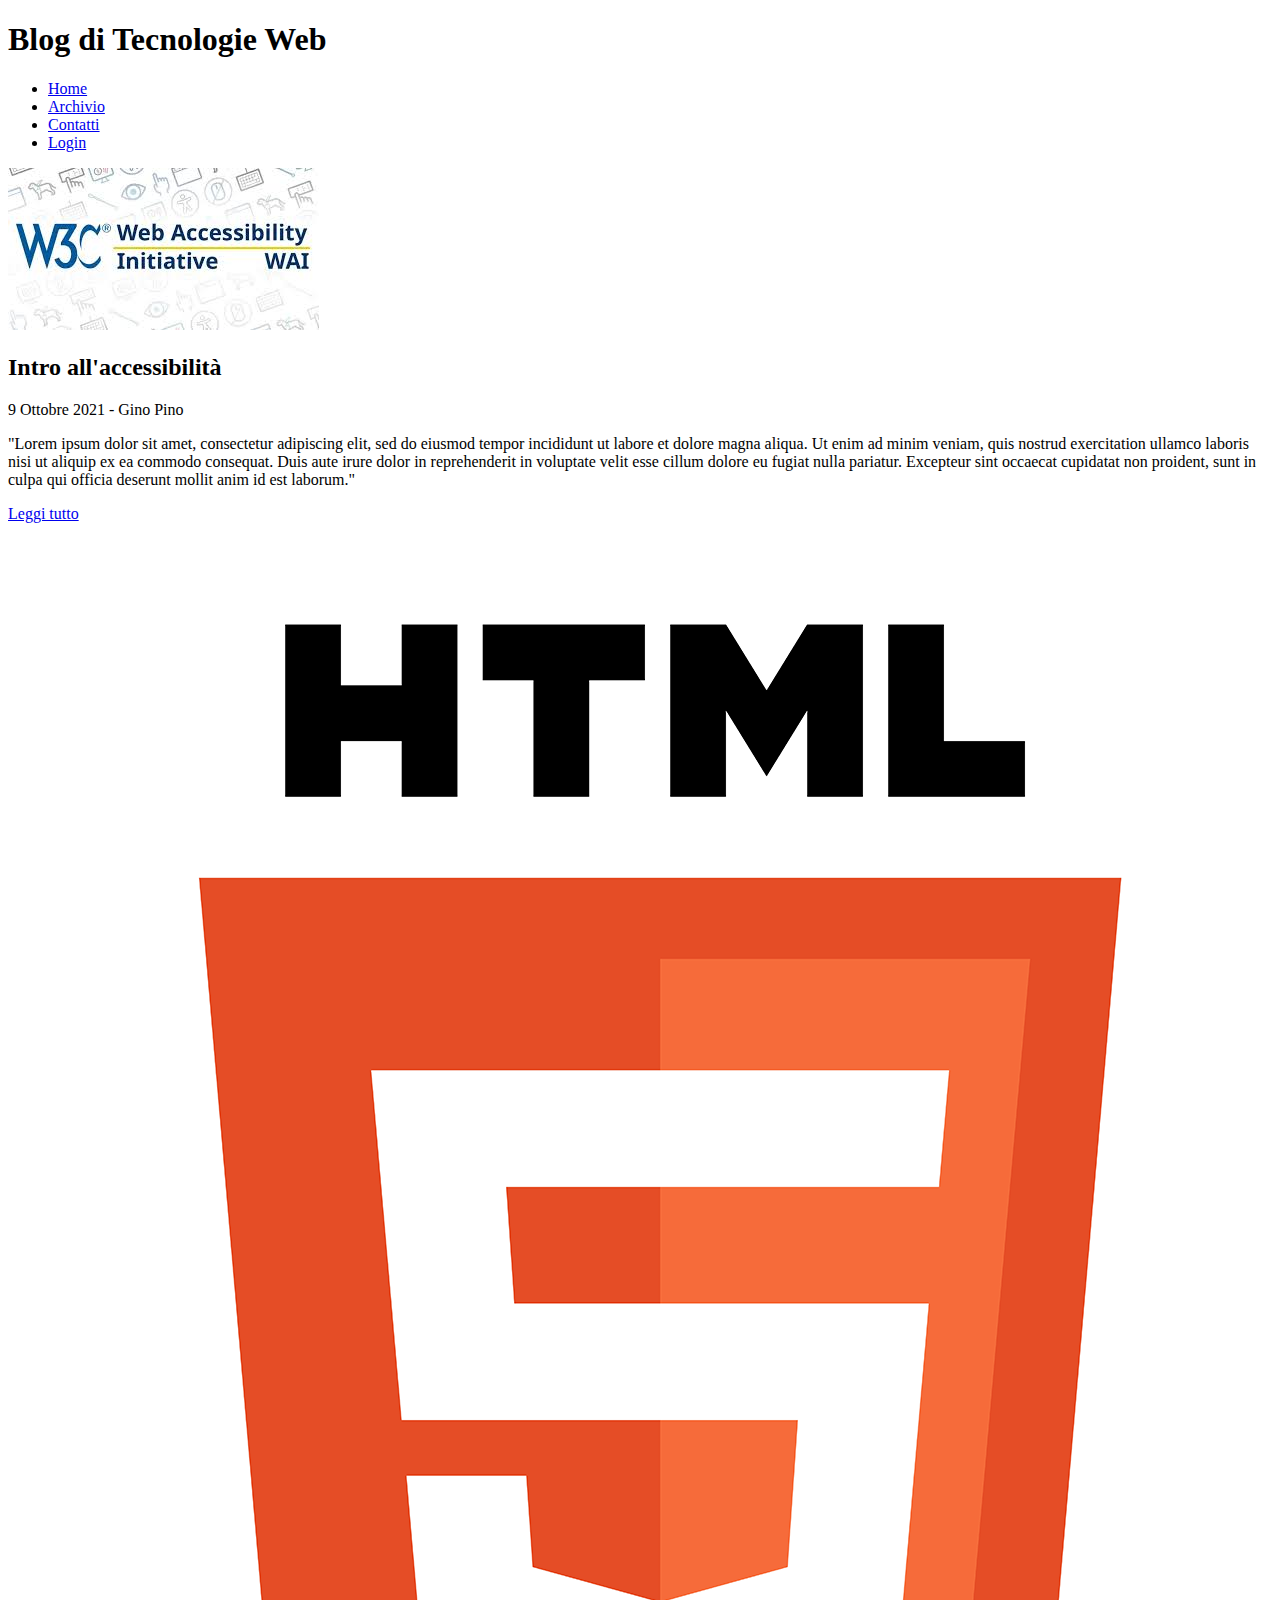
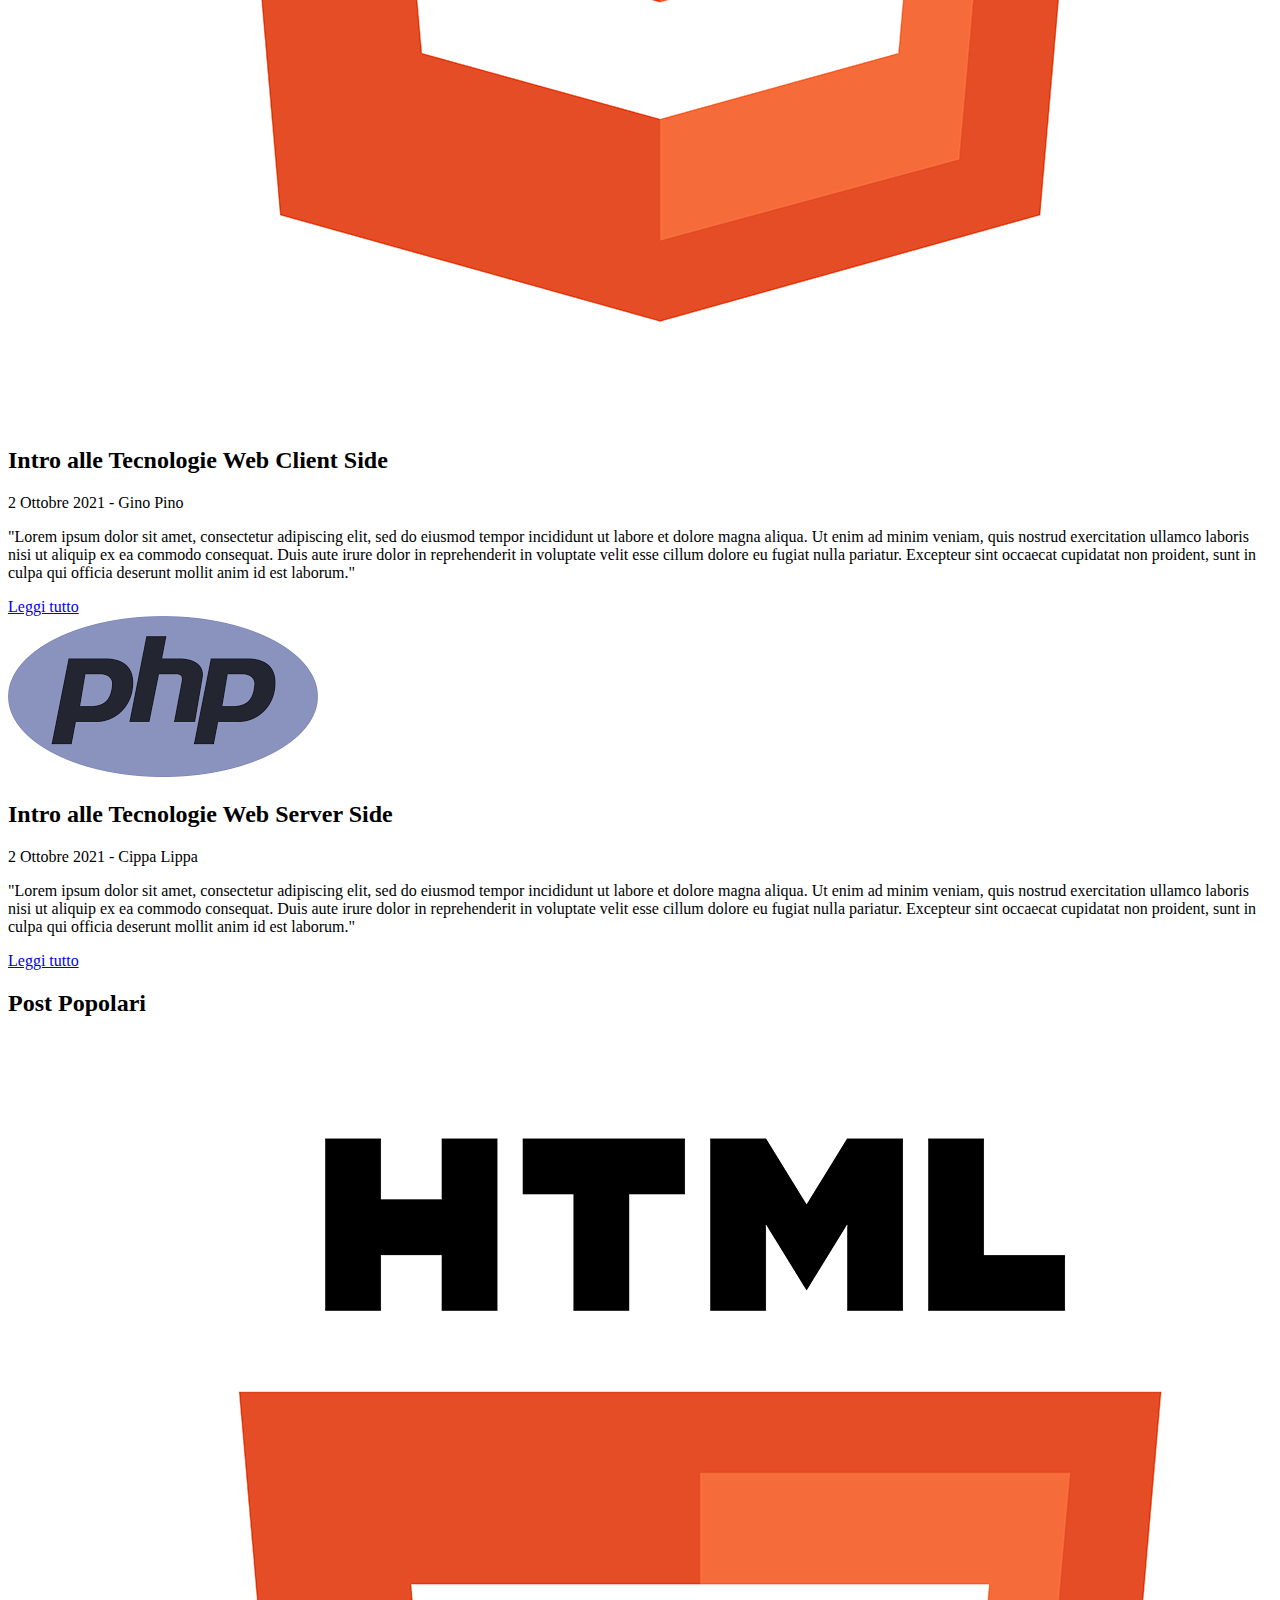
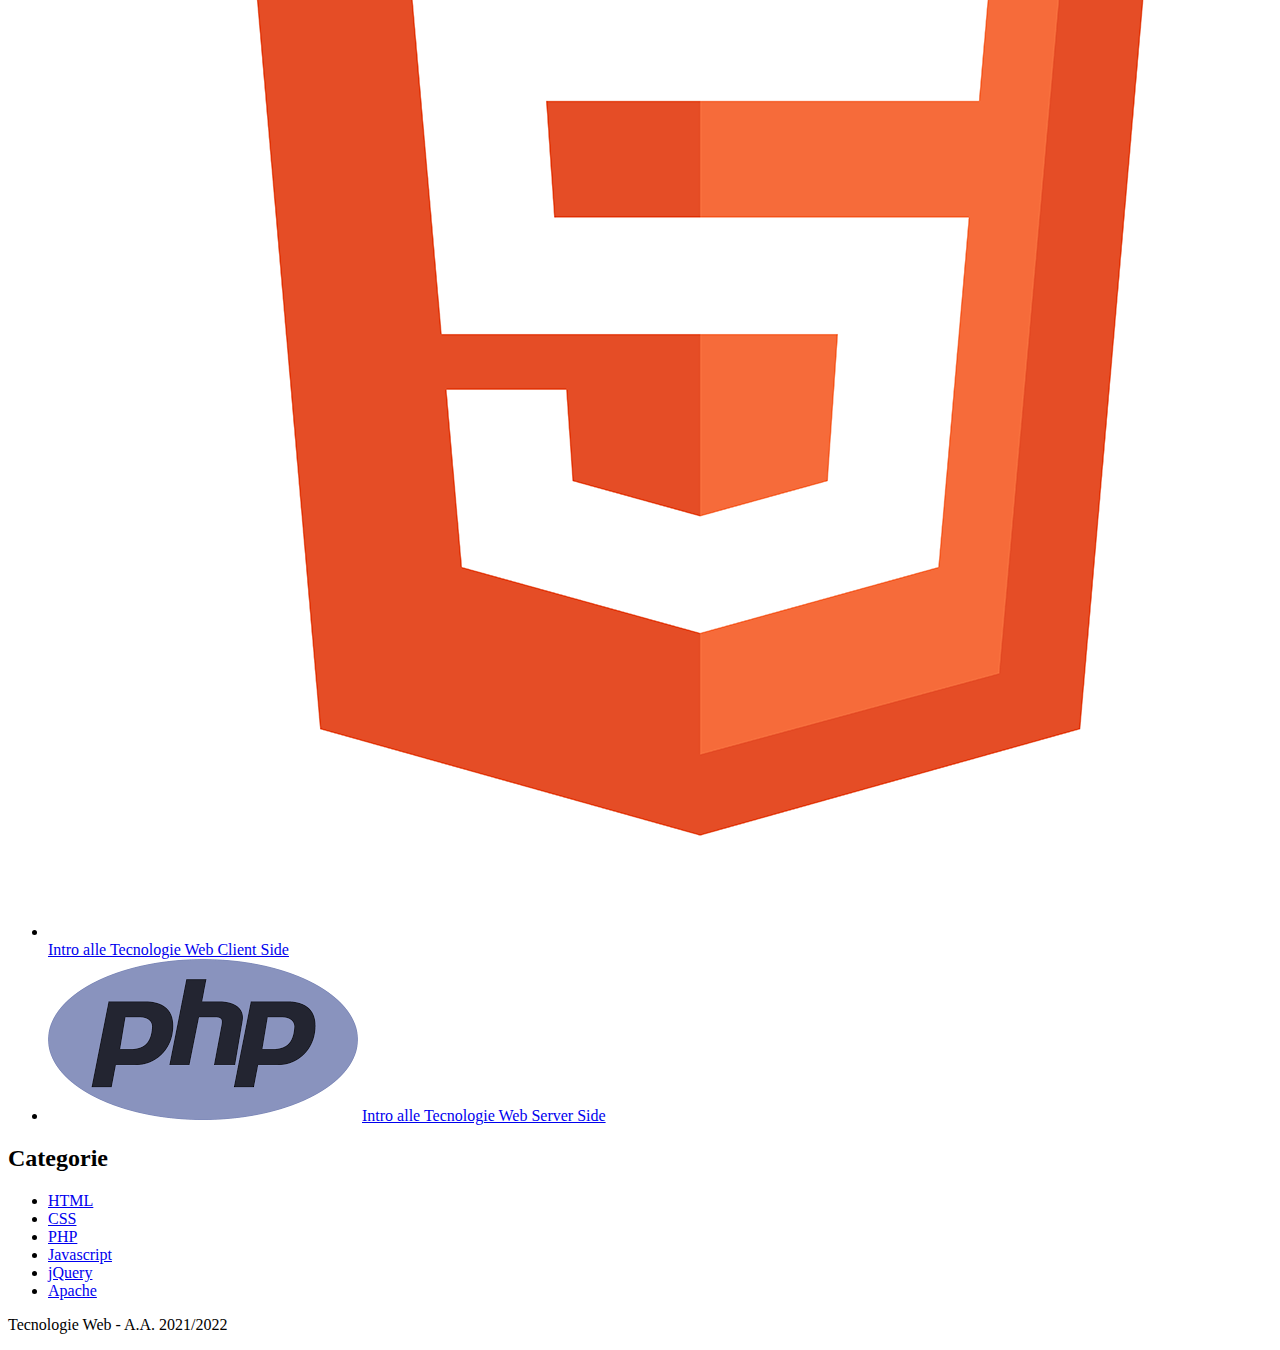
<file: 02-lab-css-materiale/website/archivio.html>
<!DOCTYPE html>
<html lang="it">
<head>
    <title>Blog TW - Home</title>
</head>
<body>
    <header>
        <h1>Blog di Tecnologie Web</h1>
    </header>
    <nav>
        <ul>
            <li><a href="index.html">Home</a></li>
            <li><a href="archivio.html">Archivio</a></li>
            <li><a href="contatti.html">Contatti</a></li>
            <li><a href="login.html">Login</a></li>
        </ul>
    </nav>
    <main>
        <article>
            <header>
                <div>
                    <img src="./img/accessibility.jpg" alt="" />
                </div>
                <h2>Intro all&apos;accessibilit&agrave;</h2>
                <p>9 Ottobre 2021 - Gino Pino</p>
            </header>
            <section>
                <p>"Lorem ipsum dolor sit amet, consectetur adipiscing elit, sed do eiusmod tempor incididunt ut labore et dolore magna aliqua. Ut enim ad minim veniam, quis nostrud exercitation ullamco laboris nisi ut aliquip ex ea commodo consequat. Duis aute irure dolor in reprehenderit in voluptate velit esse cillum dolore eu fugiat nulla pariatur. Excepteur sint occaecat cupidatat non proident, sunt in culpa qui officia deserunt mollit anim id est laborum."</p>
            </section>
            <footer>
                <a href="#">Leggi tutto</a>
            </footer>
        </article>        
        <article>
            <header>
                <div>
                    <img src="./img/html5-js-css3.png" alt="" />
                </div>
                <h2>Intro alle Tecnologie Web Client Side</h2>
                <p>2 Ottobre 2021 - Gino Pino</p>
            </header>
            <section>
                <p>"Lorem ipsum dolor sit amet, consectetur adipiscing elit, sed do eiusmod tempor incididunt ut labore et dolore magna aliqua. Ut enim ad minim veniam, quis nostrud exercitation ullamco laboris nisi ut aliquip ex ea commodo consequat. Duis aute irure dolor in reprehenderit in voluptate velit esse cillum dolore eu fugiat nulla pariatur. Excepteur sint occaecat cupidatat non proident, sunt in culpa qui officia deserunt mollit anim id est laborum."</p>
            </section>
            <footer>
                <a href="#">Leggi tutto</a>
            </footer>
        </article>
        <article>
            <header>
                <div>
                    <img src="./img/php.png" alt="" />
                </div>
                <h2>Intro alle Tecnologie Web Server Side</h2>
                <p>2 Ottobre 2021 - Cippa Lippa</p>
            </header>
            <section>
                <p>"Lorem ipsum dolor sit amet, consectetur adipiscing elit, sed do eiusmod tempor incididunt ut labore et dolore magna aliqua. Ut enim ad minim veniam, quis nostrud exercitation ullamco laboris nisi ut aliquip ex ea commodo consequat. Duis aute irure dolor in reprehenderit in voluptate velit esse cillum dolore eu fugiat nulla pariatur. Excepteur sint occaecat cupidatat non proident, sunt in culpa qui officia deserunt mollit anim id est laborum."</p>
            </section>
            <footer>
                <a href="#">Leggi tutto</a>
            </footer>
        </article>
    </main><aside>
        <section>
            <h2>Post Popolari</h2>
            <ul>
                <li>
                    <img src="img/html5-js-css3.png" alt="" />
                    <a href="#">Intro alle Tecnologie Web Client Side</a>
                </li>
                <li>
                    <img src="img/php.png" alt="" />
                    <a href="#">Intro alle Tecnologie Web Server Side</a>
                </li>
            </ul>
        </section>
        <section>
            <h2>Categorie</h2>
            <ul>
                <li><a href="#">HTML</a></li>
                <li><a href="#">CSS</a></li>
                <li><a href="#">PHP</a></li>
                <li><a href="#">Javascript</a></li>
                <li><a href="#">jQuery</a></li>
                <li><a href="#">Apache</a></li>
            </ul>
        </section>
    </aside>
    <footer>
        <p>Tecnologie Web - A.A. 2021/2022</p>
    </footer>
</body>
</html>
</file>
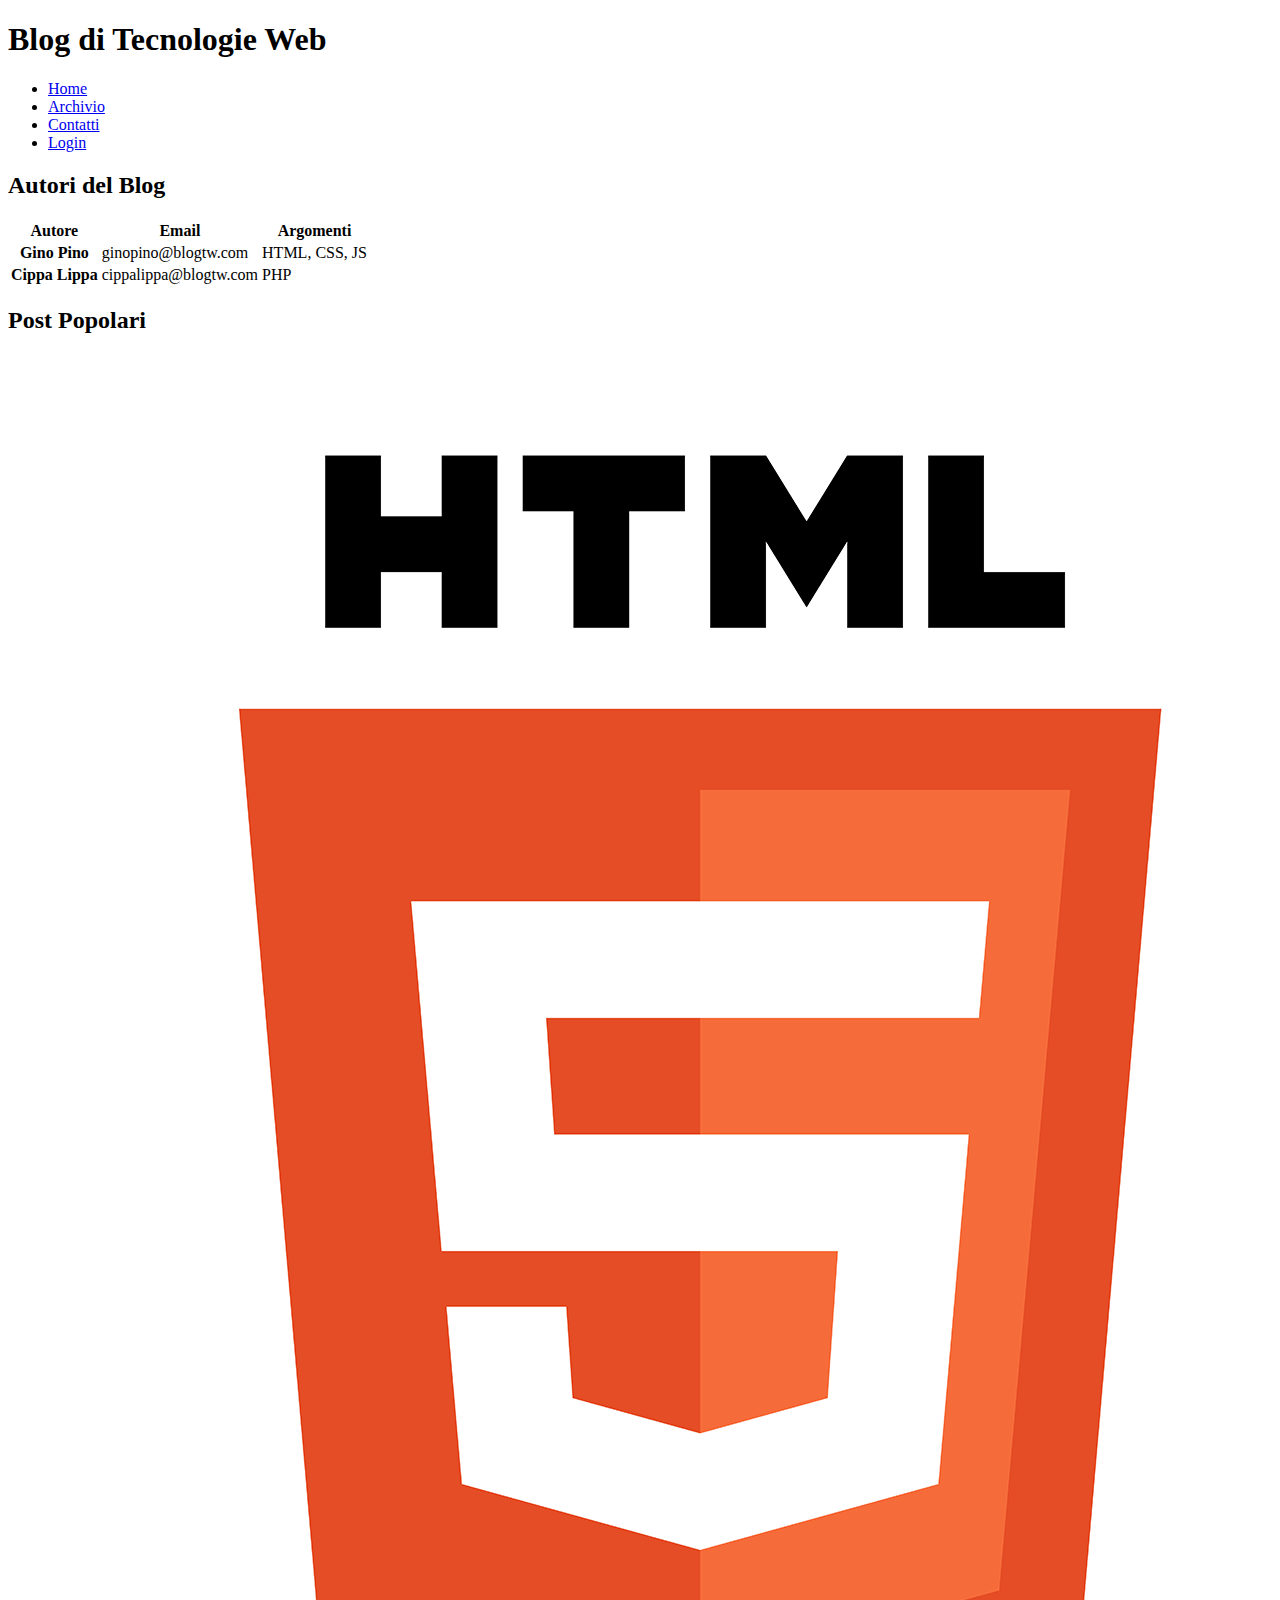
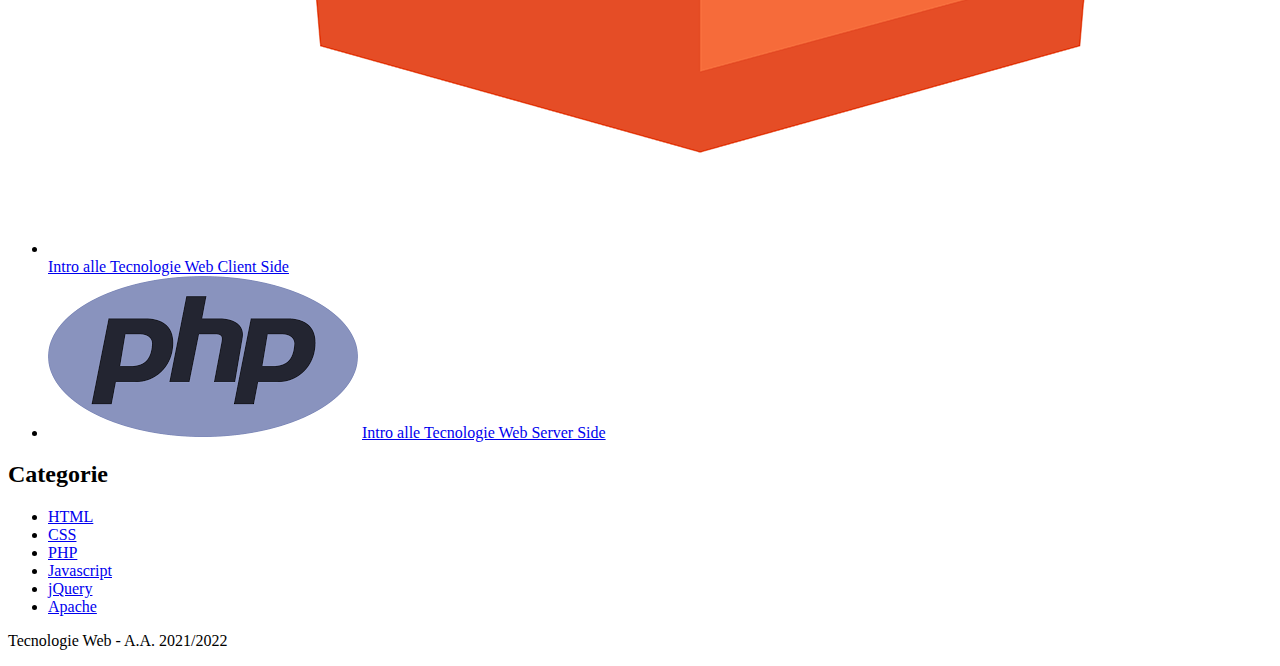
<file: 02-lab-css-materiale/website/contatti.html>
<!DOCTYPE html>
<html lang="it">
<head>
    <title>Blog TW - Home</title>
</head>
<body>
    <header>
        <h1>Blog di Tecnologie Web</h1>
    </header>
    <nav>
        <ul>
            <li><a href="index.html">Home</a></li>
            <li><a href="archivio.html">Archivio</a></li>
            <li><a href="contatti.html">Contatti</a></li>
            <li><a href="login.html">Login</a></li>
        </ul>
    </nav>
    <main>
        <section>
            <h2>Autori del Blog</h2>
            <table>
                <tr>
                    <th id="autore">Autore</th><th id="email">Email</th><th id="argomenti">Argomenti</th>
                </tr>
                <tr>
                    <th id="ginopino">Gino Pino</th><td headers="email ginopino">ginopino@blogtw.com</td><td headers="argomenti ginopino">HTML, CSS, JS</td>
                </tr>
                <tr>    
                    <th id="cippalippa">Cippa Lippa</th><td headers="email cippalippa">cippalippa@blogtw.com</td><td headers="argomenti cippalippa">PHP</td>
                </tr>
            </table>
        </section>
    </main><aside>
        <section>
            <h2>Post Popolari</h2>
            <ul>
                <li>
                    <img src="img/html5-js-css3.png" alt="" />
                    <a href="#">Intro alle Tecnologie Web Client Side</a>
                </li>
                <li>
                    <img src="img/php.png" alt="" />
                    <a href="#">Intro alle Tecnologie Web Server Side</a>
                </li>
            </ul>
        </section>
        <section>
            <h2>Categorie</h2>
            <ul>
                <li><a href="#">HTML</a></li>
                <li><a href="#">CSS</a></li>
                <li><a href="#">PHP</a></li>
                <li><a href="#">Javascript</a></li>
                <li><a href="#">jQuery</a></li>
                <li><a href="#">Apache</a></li>
            </ul>
        </section>
    </aside>
    <footer>
        <p>Tecnologie Web - A.A. 2021/2022</p>
    </footer>
</body>
</html>
</file>
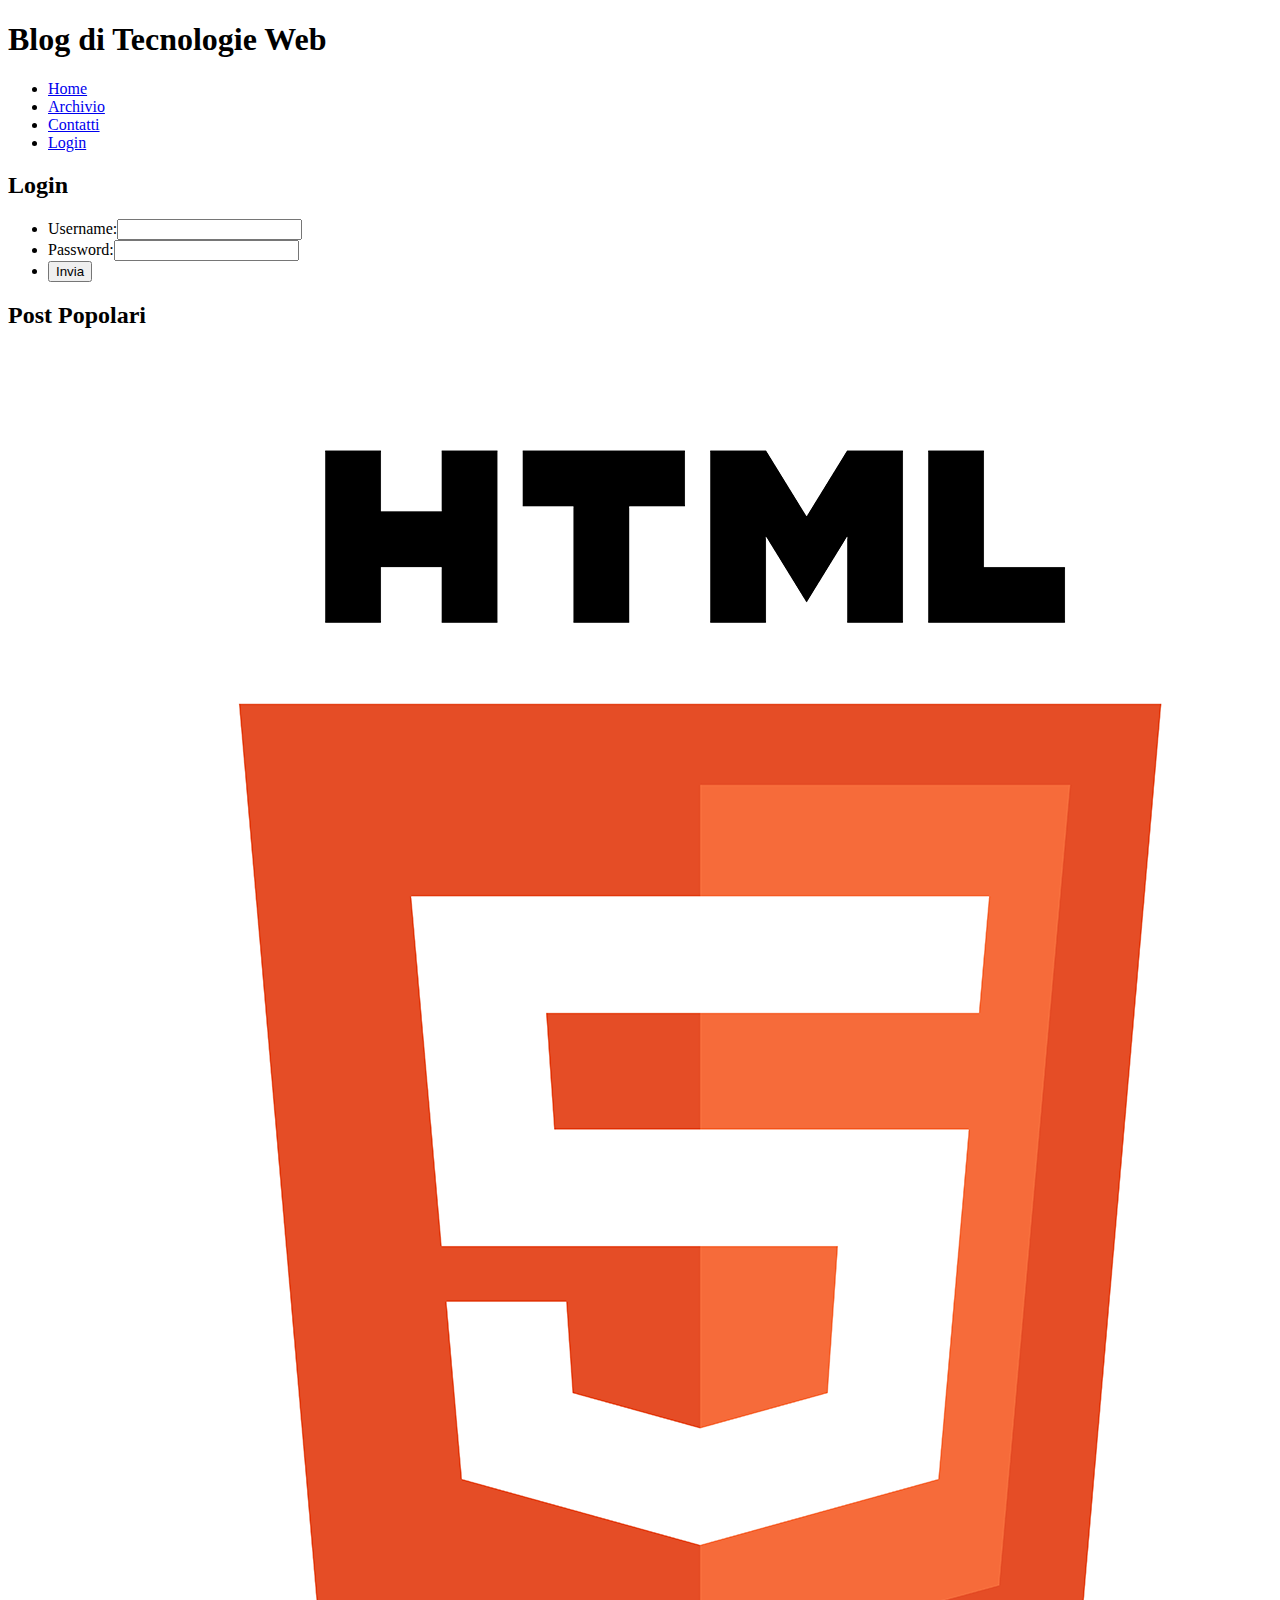
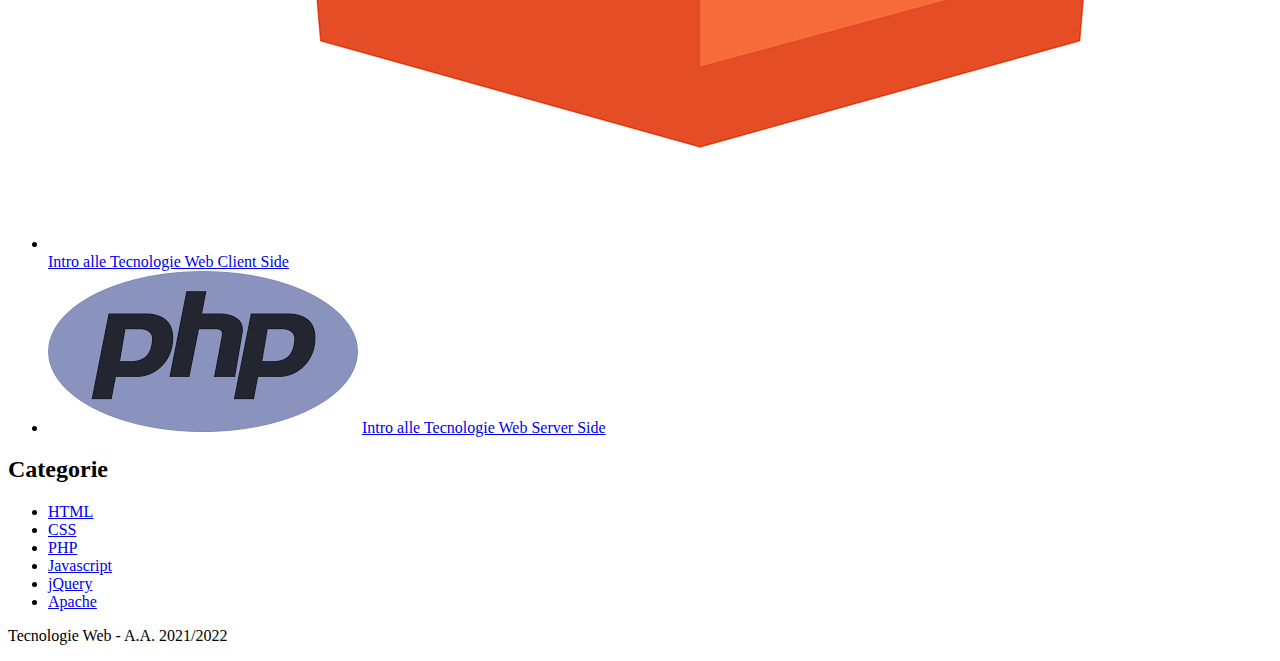
<file: 02-lab-css-materiale/website/login.html>
<!DOCTYPE html>
<html lang="it">
<head>
    <title>Blog TW - Login</title>
</head>
<body>
    <header>
        <h1>Blog di Tecnologie Web</h1>
    </header>
    <nav>
        <ul>
            <li><a href="index.html">Home</a></li>
            <li><a href="archivio.html">Archivio</a></li>
            <li><a href="contatti.html">Contatti</a></li>
            <li><a href="login.html">Login</a></li>
        </ul>
    </nav>
    <main>
        <form action="#" method="POST">
            <h2>Login</h2>
            <ul>
                <li>
                    <label for="username">Username:</label><input type="text" id="username" name="username" />
                </li>
                <li>
                    <label for="password">Password:</label><input type="password" id="password" name="password" />
                </li>
                <li>
                    <input type="submit" name="submit" value="Invia" />
                </li>
            </ul>
        </form>
    </main><aside>
        <section>
            <h2>Post Popolari</h2>
            <ul>
                <li>
                    <img src="img/html5-js-css3.png" alt="" />
                    <a href="#">Intro alle Tecnologie Web Client Side</a>
                </li>
                <li>
                    <img src="img/php.png" alt="" />
                    <a href="#">Intro alle Tecnologie Web Server Side</a>
                </li>
            </ul>
        </section>
        <section>
            <h2>Categorie</h2>
            <ul>
                <li><a href="#">HTML</a></li>
                <li><a href="#">CSS</a></li>
                <li><a href="#">PHP</a></li>
                <li><a href="#">Javascript</a></li>
                <li><a href="#">jQuery</a></li>
                <li><a href="#">Apache</a></li>
            </ul>
        </section>
    </aside>
    <footer>
        <p>Tecnologie Web - A.A. 2021/2022</p>
    </footer>
</body>
</html>
</file>
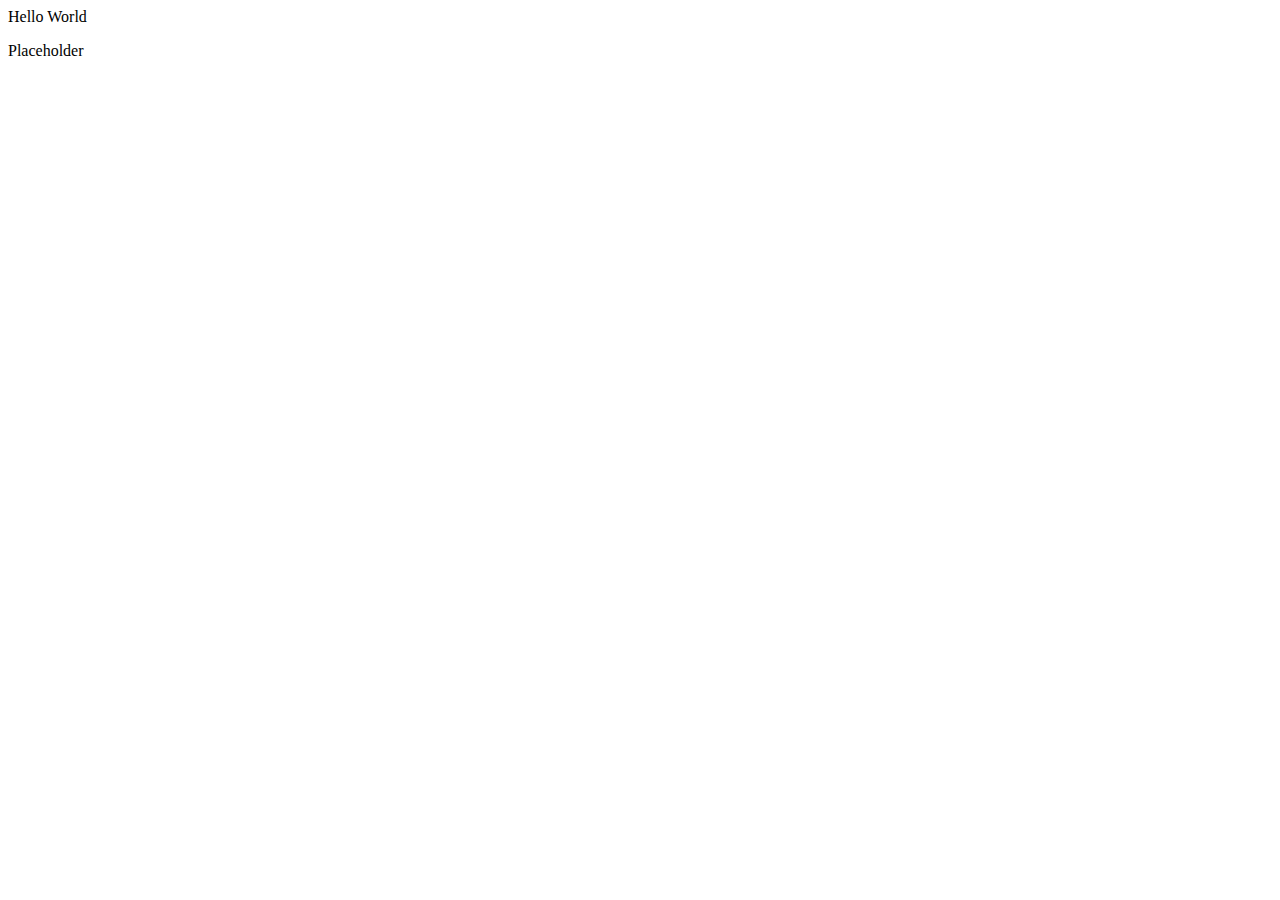
<file: 06-lab-javascript/06-lab-javascript/01-hello-world/hello.html>
<!doctype html>
<html lang="it">
<head>
	<meta charset=utf-8 />
	<title>Esercizio Hello World</title>
</head>
<body>
	<span id="ciao">Placeholder</span> 
	<p class="anno">
		Placeholder
	</p>
	<script src="hello.js"></script>
</body>
</html>
</file>
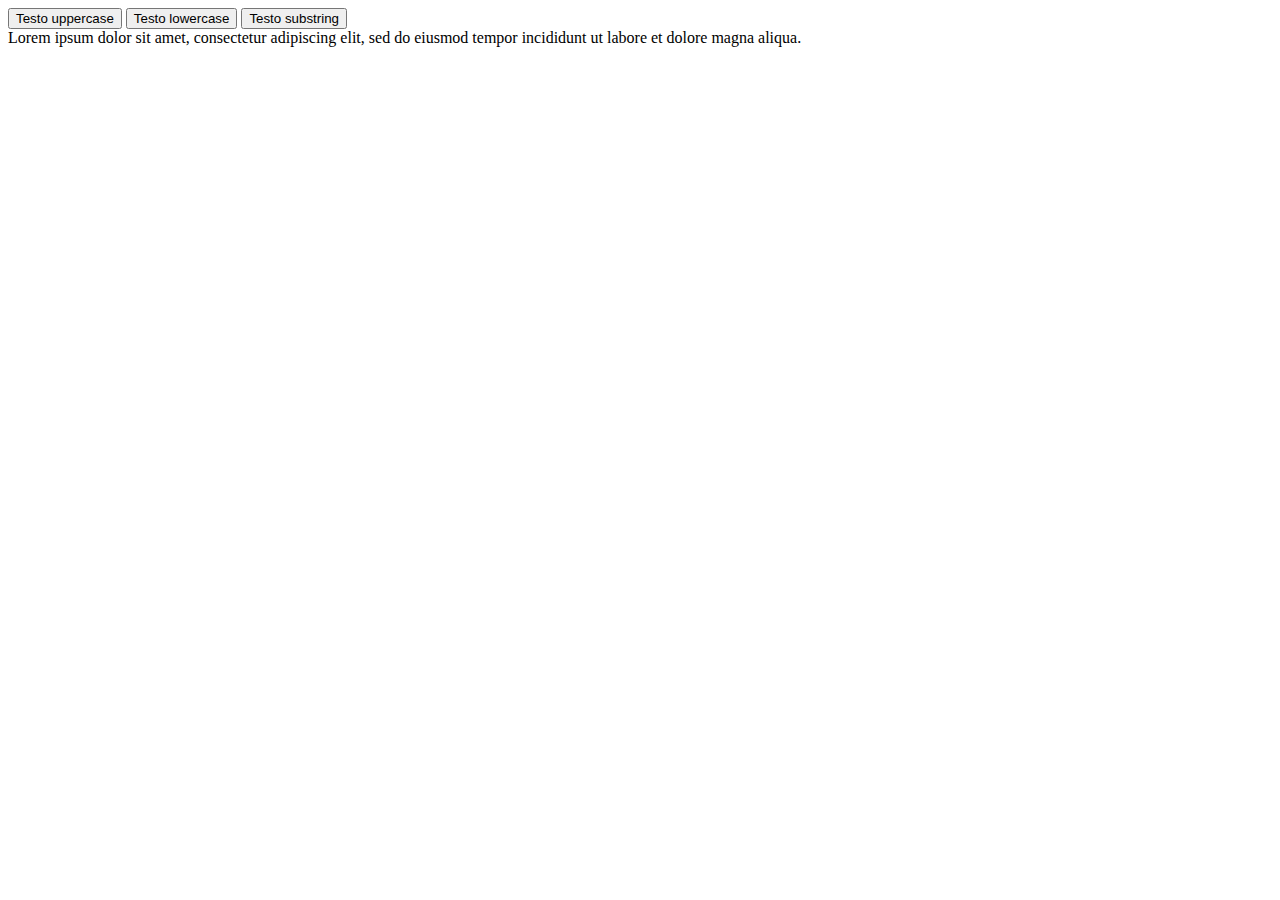
<file: 06-lab-javascript/06-lab-javascript/02-stringhe/esercizio_stringhe.html>
<!DOCTYPE html>
<html lang="it">
  <head>
    <meta charset="UTF-8">
    <title>Esercizio Stringhe</title>
  </head>
  <body>
    <input type="button" value="Testo uppercase" />
    <input type="button" value="Testo lowercase" />
    <input type="button" value="Testo substring" />
    <div>
      Lorem ipsum dolor sit amet, consectetur adipiscing elit, sed do eiusmod tempor incididunt ut labore et dolore magna aliqua.
    </div>
    <script src="stringhe.js" type="text/javascript"></script>
  </body>
</html>
</file>
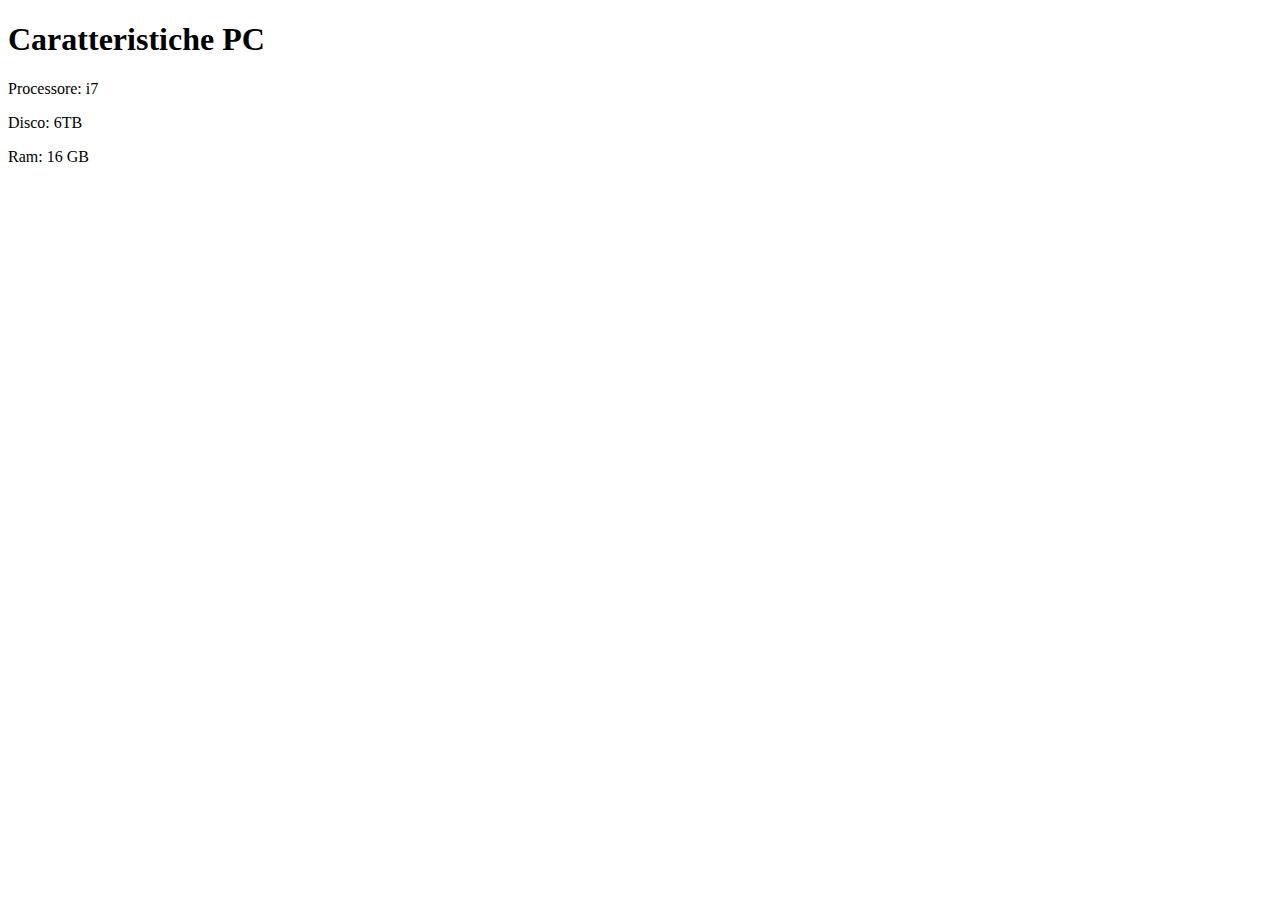
<file: 06-lab-javascript/06-lab-javascript/03-oggetti/esercizio_oggetti.html>
<!DOCTYPE html>
<html lang="it">
  <head>
    <meta charset=utf-8 />
    <meta name="viewport" content="width=device-width, initial-scale=1.0">
    <title>Esercizio Oggetti</title>
  </head>
  <body>
    <main>
      <h1>Caratteristiche PC</h1>
      <div id="miopc">

      </div>
      <div id="miopc2">

      </div>
    </main>
    <script src="oggetti.js" type="text/javascript"></script>
  </body>
</html>
</file>
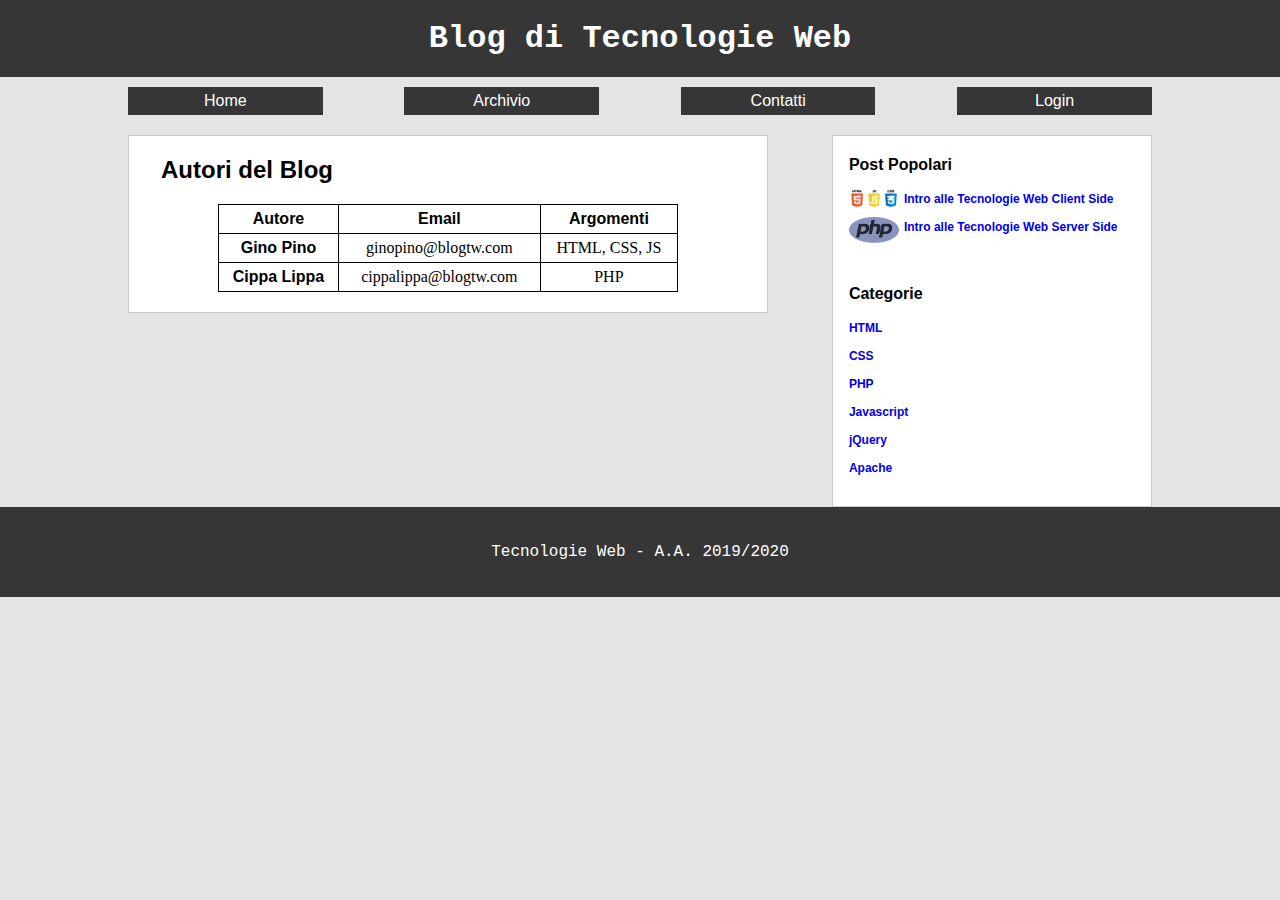
<file: 06-lab-javascript/06-lab-javascript/05-tabella-dinamica/contatti.html>
<!DOCTYPE html>
<html lang="it">
<head>
    <meta name="viewport" content="width=device-width, initial-scale=1.0" />
    <title>Blog TW - Home</title>
    <link rel="stylesheet" type="text/css" href="./css/style.css" />
</head>
<body>
    <header>
        <h1>Blog di Tecnologie Web</h1>
    </header>
    <nav>
        <ul>
            <li><a href="index.html">Home</a></li><li><a href="archivio.html">Archivio</a></li><li><a href="contatti.html">Contatti</a></li><li><a href="login.html">Login</a></li>
        </ul>
    </nav>
    <main>
        <section>
            <h2>Autori del Blog</h2>
            <table>
				<tr>
                    <th id="autore">Autore</th><th id="email">Email</th><th id="argomenti">Argomenti</th>
                </tr>
                <tr>
                    <th id="ginopino">Gino Pino</th><td headers="email ginopino">ginopino@blogtw.com</td><td headers="argomenti ginopino">HTML, CSS, JS</td>
                </tr>
                <tr>    
                    <th id="cippalippa">Cippa Lippa</th><td headers="email cippalippa">cippalippa@blogtw.com</td><td headers="argomenti cippalippa">PHP</td>
                </tr>
            </table>
        </section>
    </main><aside>
        <section>
            <h2>Post Popolari</h2>
            <ul>
                <li>
                    <img src="img/html5-js-css3.png" alt="" />
                    <a href="#">Intro alle Tecnologie Web Client Side</a>
                </li>
                <li>
                    <img src="img/php.png" alt="" />
                    <a href="#">Intro alle Tecnologie Web Server Side</a>
                </li>
            </ul>
        </section>
        <section>
            <h2>Categorie</h2>
            <ul>
                <li><a href="#">HTML</a></li>
                <li><a href="#">CSS</a></li>
                <li><a href="#">PHP</a></li>
                <li><a href="#">Javascript</a></li>
                <li><a href="#">jQuery</a></li>
                <li><a href="#">Apache</a></li>
            </ul>
        </section>
    </aside>
    <footer>
        <p>Tecnologie Web - A.A. 2019/2020</p>
    </footer>
    <script src="contatti.js" type="text/javascript"></script>
</body>
</html>
</file>
<file: 06-lab-javascript/06-lab-javascript/05-tabella-dinamica/css/style.css>
body, header, h1, h2, h5, ul{
    margin: 0;
    padding: 0;
}

body{
    background-color: #e4e4e4;
}

body > header, body > footer{
    background-color: rgb(54,54,54);
    color: #fff;
    text-align: center;
    padding: 20px 0;
}

body > header > h1{
    font-family: 'Courier New', Courier, monospace;
}

nav{
    margin: 0 5%;
}

nav ul{
    list-style: none;
}

nav ul li{
    display: inline-block;
    width: 45%;
    margin: 10px 0 0;
    text-align: center;
    background-color:rgb(54,54,54);
}

nav ul li:nth-child(odd){
    margin-right: 10%;
}

nav ul li a{
    display: inline-block;
    width:100%;
    height: 100%;
    padding: 5px 0;
    color: #fff;
    font-family: 'Lucida Sans', 'Lucida Sans Regular', 'Lucida Grande', 'Lucida Sans Unicode', Geneva, Verdana, sans-serif;
    text-decoration: none;
}

nav ul li:hover a{
    color:rgb(219, 69,83);
}

main{
    margin: 20px 5% 0;
}
article, form, main > section{
    background-color: #fff;
    border: 1px solid #cacaca;
    margin-bottom: 20px;
}

article > header > div{
    height: 200px;
    text-align: center;
}

article > header > div > img{
    max-height: 100%;
    max-width: 100%;
}

article > header > h2, article > header > p{
    padding: 0 5%;
    font-family: 'Lucida Sans', 'Lucida Sans Regular', 'Lucida Grande', 'Lucida Sans Unicode', Geneva, Verdana, sans-serif;
}

article > header > p{
    font-size: 12px;    
}

article > section{
    padding: 0 5%;
    font: 12px Verdana, Geneva, Tahoma, sans-serif;
}

article > footer{
    padding: 20px 5% 5%;
    text-align: right;
}

article > footer > a, form ul li input[type="submit"]{
    padding: 5px 10px;
    background-color: rgb(221, 221, 221);
    border: none;
    border-radius: 5px;
    text-decoration: none;
    color: #000;
    font-family: 'Lucida Sans', 'Lucida Sans Regular', 'Lucida Grande', 'Lucida Sans Unicode', Geneva, Verdana, sans-serif;
}

article > footer > a:hover{
    color:rgb(219, 69,83);
}

form{
    padding: 20px 5%;
}

form h2, main > section > h2{
    font-family: 'Lucida Sans', 'Lucida Sans Regular', 'Lucida Grande', 'Lucida Sans Unicode', Geneva, Verdana, sans-serif;
    margin: 0 0 20px;
}

form ul{
    list-style: none;
    width: 80%;
    margin: 0 10%;
}

form ul li{
    margin-bottom: 20px;
}

form ul li:last-child{
    text-align: right;
}

form ul li label{
    display: inline-block;
    width: 50%;
}

form ul li input:not([type="submit"]){
    width: 50%;
    box-sizing: border-box;
}

form ul li input[type="submit"]:hover{
    cursor: pointer;
    color:rgb(219, 69,83);
}

main > section{
    padding: 20px 5%;
}

table{
    width: 100%;
    border-spacing: 0;
    border-collapse: collapse;
}

table td, table th{
    border: 1px solid #000;
    padding: 5px 0;
}

table th{
    font-family: 'Lucida Sans', 'Lucida Sans Regular', 'Lucida Grande', 'Lucida Sans Unicode', Geneva, Verdana, sans-serif;
}

table td{
    text-align: center;
}

aside{
    margin: 0 5% 20px;
    background-color:#fff;
    border: 1px solid #cacaca;
    box-sizing: border-box;
}

aside > section{
    padding: 20px 5%;
}

aside > section > h2{
    font: bold 16px 'Lucida Sans', 'Lucida Sans Regular', 'Lucida Grande', 'Lucida Sans Unicode', Geneva, Verdana, sans-serif;
    margin: 0 0 15px;
}

aside > section > ul{
    list-style: none;
}

aside > section > ul > li{
    margin-bottom: 10px;
}

aside > section > ul > li > img{
    width: 50px;
    float: left;
    margin-right: 5px;
}

aside > section > ul > li > a{
    font: bold 12px 'Lucida Sans', 'Lucida Sans Regular', 'Lucida Grande', 'Lucida Sans Unicode', Geneva, Verdana, sans-serif;
    text-decoration: none;
}

aside > section > ul > li > a:visited{
    color: #000;
}

aside > section > ul > li > a:hover{
    color:rgb(219, 69,83);
}

body > footer > p{
    font-family: 'Courier New', Courier, monospace;
}



@media screen and (min-width:768px){
    nav{
        margin: 0 10%;
    }
    nav ul li{
        width: 19%;
    }

    nav ul li:not(:last-child){
        margin-right: 8%;
    }

    main, aside{
        display: inline-block;
        vertical-align: top;
    }

    main{
        width: 50%;
        margin: 20px 5% 0 10%;
    }

    aside{
        width: 25%;
        margin: 20px 10% 0 0;

    }

    form ul{
        width: 50%;
        margin: 0 25%;
    }

    table{
        width: 80%;
        margin: 0 10%;    
    }
}
</file>
<file: 02-lab-css-materiale/website/css/style.css>
/*
Regola Reset
*/
body,header,h1,h2{
    margin: 0;
    padding: 0;
}

aside img{
    width: 50px;
}

body{
    background-color: #e4e4e4;
}

body > header, body > footer{
    background-color: rgb(54,54,54);
    color: #fff;
    text-align: center;
    padding: 20px 0 ;
}

body > header > h1, body>footer>p{
    font-family: 'Courier New', Courier, monospace;
}

nav{
    margin: 0 5%;
}

nav ul{
    list-style: none;
}

nav ul li{
    display: inline-block;
    width: 45%;
    background-color: rgb(54,54,54);
    text-align: center;
    margin: 10px 0 0 ;
}

nav ul li:nth-child(odd){
    margin-right: 10%;
}

nav ul li a{
    display: inline-block;
    width: 100%;
    height: 100%;
    color: #fff;
    text-decoration: none;
    font-family: 'Lucida Sans', 'Lucida Sans Regular', 'Lucida Grande', 'Lucida Sans Unicode', Geneva, Verdana, sans-serif;
    padding: 5px 0;
}

nav ul li a:hover{
    color: rgb(219,69,83);
}

main{
    margin: 20px 5% 0 ;
}

main > article , aside, main > section{
    background-color: #fff;
    border: 1px solid #cacaca;
    margin-bottom: 20px;
}

article > header > div{
    height: 200px;
    text-align: center;
}

article > header > div > img{
    max-width: 100%;
    max-height: 100%;
}

article > header{
    font-family: 'Lucida Sans', 'Lucida Sans Regular', 'Lucida Grande', 'Lucida Sans Unicode', Geneva, Verdana, sans-serif;
}

article > header > h2, article >header> p{
    padding: 0 5%;
}

article > header> p{
    font-size: 12px;
}

article > section{
    padding: 0 5%;
    font-family: Verdana, Geneva, Tahoma, sans-serif;
    font-size: 12px;
}

article > footer{
    text-align: right;
    padding: 20px 5% 5%;
}

article > footer > a{
    color: #000;
    background-color: rgb(221,221,221);
    text-decoration: none;
    border-radius: 5px;
    padding: 5px 10px;
    font-family: 'Lucida Sans', 'Lucida Sans Regular', 'Lucida Grande', 'Lucida Sans Unicode', Geneva, Verdana, sans-serif;
}

article > footer > a:hover{
    color: rgb(219,69,83);
}

main > section{
    pad: 20px 5%;
}
table{
    width: 100%;
    border-spacing: 0;
    border-collapse: collapse;
}

table td,table th{
    border: 1px solid #000;
    text-align: center;
    padding: 5px 0;
}

aside{
    margin: 0 5% 20px;
    box-sizing: border-box;
}

aside > section{
    padding: 20px 5%;
    font-family: 'Lucida Sans', 'Lucida Sans Regular', 'Lucida Grande', 'Lucida Sans Unicode', Geneva, Verdana, sans-serif;
    font-weight: bold;
}

aside > section > ul{
    list-style: none;
}

aside > section > ul >li{
    margin-bottom: 10px;
}

aside > section > ul > li > img{
    float: left;
    width: 50px;
    margin-right: 5px;
}

aside > section > h2{
    font-size: 16px;
    margin-bottom: 20px;
}

aside > section > ul > li > a{
    text-decoration: none;
    font-size: 12px;
    color: #000;
}

aside > section > ul > li > a:hover{
    color: rgb(219,69,83);
}

@media screen and (min-width:768px){
    nav{
        margin: 0 10%;
    }

    nav  ul  li{
        width: 19%;
    }

    nav ul li:not(:last-child){
        margin-right: 8%;
    }

    main,aside{
        display: inline-block;
        vertical-align: top;
    }

    main{
        width: 50%;
        margin: 20px 5% 0 0 10%;
    }

    aside{
        width: 25%;
        margin: 20px 10% 20px 0;
    }

}
</file>
